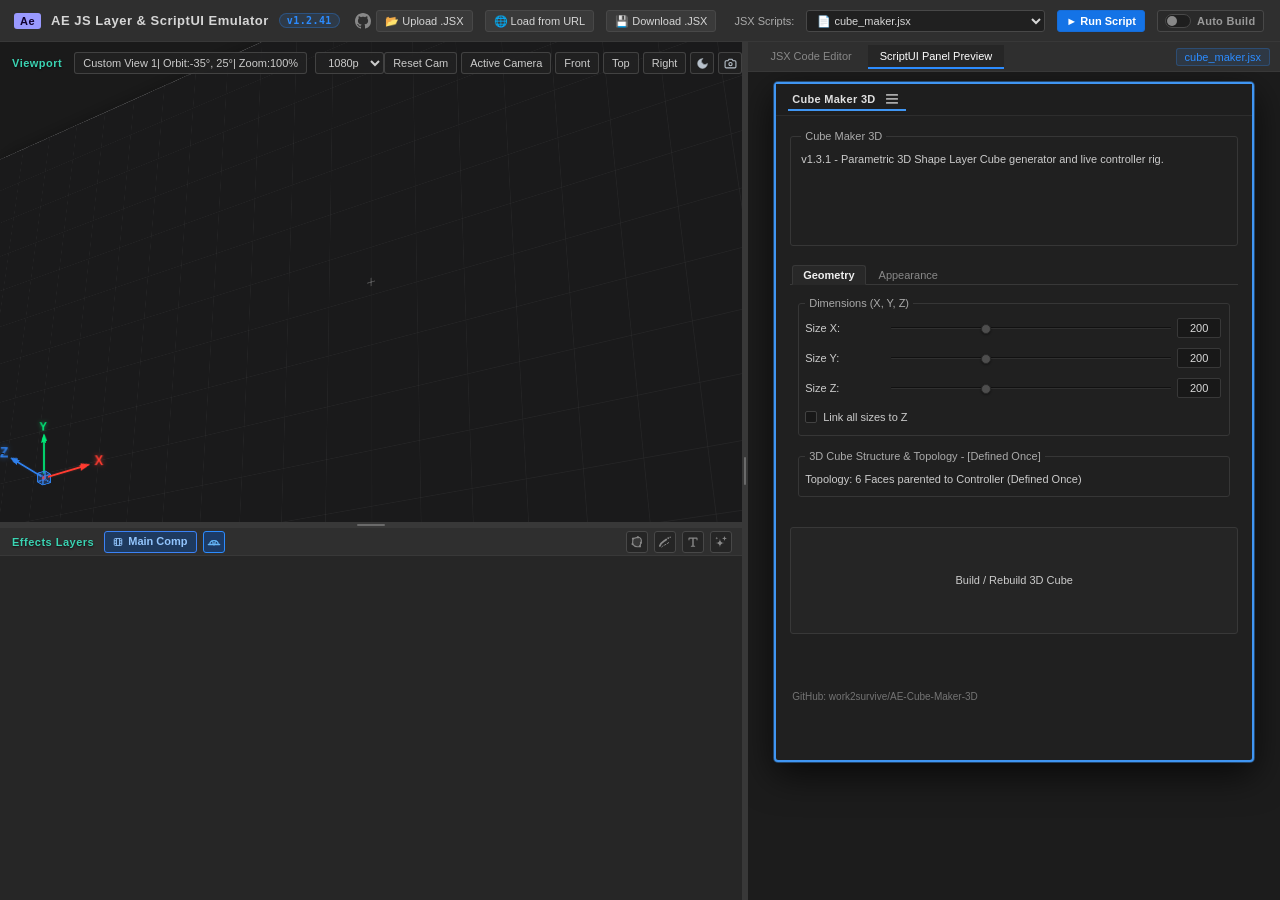
<file: index.html>
<!DOCTYPE html>
<html lang="en">
<head>
    <meta charset="UTF-8">
    <meta name="viewport" content="width=device-width, initial-scale=1.0">
    <title>After Effects JSX & ScriptUI 3D Simulator</title>
    <link rel="icon" type="image/svg+xml" href="favicon.svg">
    <link rel="alternate icon" type="image/png" href="favicon.png">
    <link rel="shortcut icon" href="favicon.ico">
    <link rel="stylesheet" href="style.css?v=1.8.36">
    <link rel="preconnect" href="https://fonts.googleapis.com">
    <link rel="preconnect" href="https://fonts.gstatic.com" crossorigin>
    <link href="https://fonts.googleapis.com/css2?family=Noto+Color+Emoji&display=swap" rel="stylesheet">
</head>
<body>
    <!-- Topbar -->
    <header class="ae-topbar">
        <div class="ae-brand">
            <span class="ae-badge">Ae</span>
            <span>AE JS Layer & ScriptUI Emulator</span>
            <span class="ae-version-badge" id="ae-version-badge" title="Daily incremental version (Starting at 1.0.0)">v1.2.41</span>
            <a href="https://github.com/work2survive/AE_JS_builder" target="_blank" rel="noopener noreferrer" class="ae-github-link" title="View Source on GitHub">
                <svg viewBox="0 0 16 16" width="16" height="16" fill="currentColor" aria-hidden="true">
                    <path d="M8 0C3.58 0 0 3.58 0 8c0 3.54 2.29 6.53 5.47 7.59.4.07.55-.17.55-.38 0-.19-.01-.82-.01-1.49-2.01.37-2.53-.49-2.69-.94-.09-.23-.48-.94-.82-1.13-.28-.15-.68-.52-.01-.53.63-.01 1.08.58 1.23.82.72 1.21 1.87.87 2.33.66.07-.52.28-.87.51-1.07-1.78-.2-3.64-.89-3.64-3.95 0-.87.31-1.59.82-2.15-.08-.2-.36-1.02.08-2.12 0 0 .67-.21 2.2.82.64-.18 1.32-.27 2-.27.68 0 1.36.09 2 .27 1.53-1.04 2.2-.82 2.2-.82.44 1.1.16 1.92.08 2.12.51.56.82 1.27.82 2.15 0 3.07-1.87 3.75-3.65 3.95.29.25.54.73.54 1.48 0 1.07-.01 1.93-.01 2.2 0 .21.15.46.55.38A8.013 8.013 0 0016 8c0-4.42-3.58-8-8-8z"></path>
                </svg>
            </a>
        </div>

        <div class="ae-topbar-center">
            <button id="btn-open-jsx" class="ae-btn" title="Upload and load a .JSX file from disk">📂 Upload .JSX</button>
            <button id="btn-url-jsx" class="ae-btn" title="Load a .JSX script from a web URL or GitHub link">🌐 Load from URL</button>
            <input type="file" id="file-input-jsx" accept=".jsx,.js,.txt" style="display: none;">
            <button id="btn-download-jsx" class="ae-btn" title="Download current .JSX code to disk">💾 Download .JSX</button>
            <label style="color:#aaa; font-size:11px; margin-left:6px;">JSX Scripts:</label>
            <select id="ae-preset-select" class="ae-preset-select"></select>
            <button id="btn-run-script" class="ae-btn ae-btn-primary" title="Execute script (Ctrl + Enter)">&#9658; Run Script</button>
            <label id="ae-autobuild-toggle" class="ae-autobuild-toggle" title="Auto Build: Automatically trigger build button when script runs (&amp;autobuild=true)">
                <input type="checkbox" id="chk-autobuild" class="ae-autobuild-checkbox">
                <span class="ae-autobuild-slider"></span>
                <span class="ae-autobuild-label">Auto Build</span>
            </label>
        </div>

        <div class="ae-topbar-actions"></div>
    </header>

    <!-- Main Workspace -->
    <main class="ae-workspace" id="ae-workspace">
        <!-- Left Column: Camera Preview (Top) + Layer Properties Inspector (Bottom) -->
        <section class="ae-left-column" id="ae-left-column">
            <!-- 3D Composition Viewport / Camera Preview -->
            <div id="ae-viewport-panel" class="ae-viewport-panel">
                <!-- AERenderer mounts here -->
            </div>

            <!-- Horizontal Resizer between Camera Viewport and Timeline -->
            <div class="ae-resizer ae-resizer-h" id="resizer-horizontal" title="Drag vertically to resize viewport and timeline (Double-click to reset)"></div>

            <!-- Bottom Panel: AE Layer Inspector & Properties Timeline (Same width as camera preview) -->
            <div class="ae-bottom-section" id="ae-bottom-section">
                <div class="ae-timeline-header">
                    <span class="ae-panel-title ae-timeline-panel-title">Effects Layers</span>
                    <div id="ae-comp-breadcrumbs" class="ae-comp-breadcrumbs"></div>
                    <!-- Global Shy Switch (Active by default, using authentic AE Shy Guy pictogram) -->
                    <button id="btn-global-shy" class="ae-global-shy-btn active" title="Hide all layers for which the 'Shy' switch is set (Focus on .JSX UI)">
                        <svg class="ae-shy-icon" viewBox="0 0 20 20" width="14" height="14" fill="none">
                            <!-- Head Dome -->
                            <path d="M 4 13.5 C 4 6, 16 6, 16 13.5" stroke="currentColor" stroke-width="1.8" stroke-linecap="round"/>
                            <!-- Eyes -->
                            <circle cx="7.2" cy="8.8" r="1.1" fill="currentColor"/>
                            <circle cx="12.8" cy="8.8" r="1.1" fill="currentColor"/>
                            <!-- Bulbous Drooping Nose -->
                            <path d="M 8.4 10.5 C 8.4 15.2, 11.6 15.2, 11.6 10.5" stroke="currentColor" stroke-width="1.8" stroke-linecap="round" fill="currentColor" fill-opacity="0.2"/>
                            <!-- Fence / Wall -->
                            <line x1="2" y1="13.5" x2="18" y2="13.5" stroke="currentColor" stroke-width="2" stroke-linecap="round"/>
                        </svg>
                    </button>

                    <!-- Dummy Bezier Polygon Creator Button (Aligned to the left of Random Stroke & Dummy Text) -->
                    <button id="btn-create-dummy-shape" class="ae-dummy-shape-btn" title="Create Random 8-Vertex Baked Bezier Polygon Shape in Viewport Center (Mixed Bezier Types, Random Fill/Stroke &amp; Visible Anchor)">
                        <svg class="ae-shape-icon" viewBox="0 0 20 20" width="14" height="14" fill="none">
                            <!-- Mixed polygon + Bezier curve path -->
                            <path d="M 4.2 5.2 L 11.2 3.2 C 15.8 3.2 17.2 7.2 15.6 11.2 L 14.2 16.0 C 10.2 17.6 6.2 16.4 3.6 13.0 Z" stroke="currentColor" stroke-width="1.6" stroke-linejoin="round" fill="currentColor" fill-opacity="0.18"/>
                            <!-- AE Bezier vertex nodes -->
                            <rect x="2.8" y="3.8" width="2.8" height="2.8" rx="0.4" fill="currentColor"/>
                            <rect x="9.8" y="1.8" width="2.8" height="2.8" rx="0.4" fill="currentColor"/>
                            <circle cx="15.6" cy="11.2" r="1.5" fill="currentColor"/>
                            <rect x="12.8" y="14.6" width="2.8" height="2.8" rx="0.4" fill="currentColor"/>
                            <circle cx="3.6" cy="13.0" r="1.5" fill="currentColor"/>
                        </svg>
                    </button>

                    <!-- Random Stroke Toggle Button (ON: Random Stroke + 50% Trim/Offset + 50% Taper + 50% Dotted; OFF: Remove Strokes) -->
                    <button id="btn-random-stroke" class="ae-random-stroke-btn" aria-pressed="false" title="Random Stroke (ON / OFF): Toggle random stroke color &amp; thickness across all Shape Layers (50% Trim Paths + Offset, 50% Taper, 50% Dotted)">
                        <svg class="ae-stroke-icon" viewBox="0 0 20 20" width="14" height="14" fill="none">
                            <!-- Tapered curve segment -->
                            <path d="M 2.6 15.6 C 4.2 10.2 8.2 9.4 11.8 6.4" stroke="currentColor" stroke-width="2.6" stroke-linecap="round"/>
                            <!-- Dotted / trimmed continuation -->
                            <circle cx="14.6" cy="4.4" r="1.35" fill="currentColor"/>
                            <circle cx="17.4" cy="3.2" r="0.95" fill="currentColor"/>
                            <!-- Trim marker / parallel dashed accent -->
                            <path d="M 5.4 17.0 C 8.6 14.2 12.6 13.4 16.8 9.6" stroke="currentColor" stroke-width="1.4" stroke-linecap="round" stroke-dasharray="2.2 2.6"/>
                        </svg>
                    </button>

                    <!-- Dummy Text Creator Button (Aligned to the right side of the bar) -->
                    <button id="btn-create-dummy-text" class="ae-dummy-text-btn" title="Create Dummy Text Layer in Viewport Center (Random Font, Type, Alignment, Size &amp; Leading)">
                        <svg class="ae-type-icon" viewBox="0 0 20 20" width="14" height="14" fill="currentColor">
                            <path d="M 3.5 4.5 C 3.5 3.95 3.95 3.5 4.5 3.5 H 15.5 C 16.05 3.5 16.5 3.95 16.5 4.5 V 7 C 16.5 7.4 16.15 7.7 15.75 7.7 C 15.35 7.7 15 7.4 15 7 V 5.3 H 11 V 15.2 H 12.5 C 12.9 15.2 13.2 15.55 13.2 15.95 C 13.2 16.35 12.9 16.7 12.5 16.7 H 7.5 C 7.1 16.7 6.8 16.35 6.8 15.95 C 6.8 15.55 7.1 15.2 7.5 15.2 H 9 V 5.3 H 5 V 7 C 5 7.4 4.65 7.7 4.25 7.7 C 3.85 7.7 3.5 7.4 3.5 7 Z"/>
                        </svg>
                    </button>

                    <!-- Clear Composition / Clear all layers button (Monochromatic Sparkles ✨ icon) -->
                    <button id="btn-clear-comp" class="ae-clear-comp-btn" title="Clear all layers in composition (Shift+Click to reset script &amp; URL)">
                        <svg class="ae-sparkles-icon" viewBox="0 0 20 20" width="14" height="14" fill="currentColor">
                            <path d="M 8.5 5.0 Q 8.5 11.5 15.0 11.5 Q 8.5 11.5 8.5 18.0 Q 8.5 11.5 2.0 11.5 Q 8.5 11.5 8.5 5.0 Z"/>
                            <path d="M 15.0 1.5 Q 15.0 5.0 18.5 5.0 Q 15.0 5.0 15.0 8.5 Q 15.0 5.0 11.5 5.0 Q 15.0 5.0 15.0 1.5 Z"/>
                            <path d="M 4.0 2.5 Q 4.0 4.5 6.0 4.5 Q 4.0 4.5 4.0 6.5 Q 4.0 4.5 2.0 4.5 Q 4.0 4.5 4.0 2.5 Z"/>
                        </svg>
                    </button>

                </div>

                <div id="ae-layers-tree" class="ae-layers-tree">
                    <!-- Dynamically populated layer items -->
                </div>
            </div>
        </section>

        <!-- Vertical Resizer between Left Column and Right Column -->
        <div class="ae-resizer ae-resizer-v" id="resizer-vertical" title="Drag horizontally to resize columns (Double-click to reset)"></div>

        <!-- Right Column: Code Editor & ScriptUI Preview (Full Available Height) -->
        <section class="ae-editor-panel" id="ae-editor-panel">
            <div class="ae-panel-tabs">
                <button id="tab-editor" class="ae-tab active">JSX Code Editor</button>
                <button id="tab-scriptui" class="ae-tab">ScriptUI Panel Preview</button>
                <span id="current-filename" class="ae-file-status" title="Current file">Cube Preset</span>
            </div>

            <div id="editor-view" class="ae-editor-content">
                <div id="ae-drag-overlay" class="ae-drag-overlay" style="display: none;">
                    <span>Drop .JSX file to open</span>
                </div>
                <textarea id="ae-code-editor" class="ae-code-textarea" spellcheck="false" placeholder="Paste or drag .jsx script here..."></textarea>
                <div id="ae-console-drawer" class="ae-console-drawer">
                    <div class="ae-console-line" style="color: #6a9955;">// AE JSX Console initialized. Ready for scripts.</div>
                </div>
            </div>

            <div id="scriptui-dock-host" class="scriptui-dock" style="display: none;">
                <div style="color: #888; text-align: center; margin-top: 40px;">
                    ScriptUI Window will appear here when created by your script.
                </div>
            </div>
        </section>
    </main>

    <!-- Load .JSX from URL Dialog Modal -->
    <div id="ae-url-modal" class="ae-modal-backdrop" style="display: none;">
        <div class="ae-url-dialog" role="dialog" aria-modal="true" aria-labelledby="ae-url-dialog-title">
            <div class="ae-url-dialog-header">
                <span id="ae-url-dialog-title" class="ae-url-dialog-title">
                    <svg viewBox="0 0 16 16" width="14" height="14" fill="currentColor">
                        <path d="M4.715 6.542 3.343 7.914a3 3 0 1 0 4.243 4.243l1.828-1.829A3 3 0 0 0 8.586 5.5L8 6.086a1 1 0 0 0-.154.199 2 2 0 0 1 .861 3.337L6.88 11.45a2 2 0 1 1-2.83-2.83l.793-.792a4 4 0 0 1-.128-1.287z"/>
                        <path d="M6.586 1A2 2 0 0 0 4.865 3.045l.793.792c.04-.42.17-.83.428-1.196l1.828-1.829a2 2 0 1 1 2.83 2.83l-.793.793c-.04.42-.17.83-.428 1.196l-1.828 1.829a3 3 0 0 0 4.243-4.243L10.05 1.05A2 2 0 0 0 6.586 1z"/>
                    </svg>
                    Load .JSX from URL
                </span>
                <button type="button" id="ae-url-close" class="ae-url-dialog-close" title="Close (Esc)">&#x2715;</button>
            </div>
            <div class="ae-url-dialog-body">
                <div class="ae-url-dialog-desc">
                    Paste a direct URL to an Adobe After Effects <code>.jsx</code> file to load and execute it in the emulator:
                </div>
                <div class="ae-url-input-wrap">
                    <input type="url" id="ae-url-input" class="ae-url-input" placeholder="https://raw.githubusercontent.com/.../script.jsx" spellcheck="false" autocomplete="off">
                    <div id="ae-url-error" class="ae-url-error"></div>
                </div>
                <div class="ae-url-dialog-hint">
                    Supports direct web URLs, GitHub Raw links, and standard GitHub URLs (e.g. <code>github.com/.../blob/...</code>).
                </div>
            </div>
            <div class="ae-url-dialog-footer">
                <button type="button" id="ae-url-cancel" class="ae-btn">Cancel</button>
                <button type="button" id="ae-url-submit" class="ae-btn ae-btn-primary">
                    <span id="ae-url-submit-text">Load &amp; Run</span>
                </button>
            </div>
        </div>
    </div>

    <!-- JavaScript Modules -->
    <script src="js/html-to-image.js"></script>
    <script src="js/ae-core.js?v=1.8.36"></script>
    <script src="js/scriptui.js?v=1.8.36"></script>
    <script src="js/windows-color-picker.js?v=1.8.36"></script>
    <script src="js/ae-renderer.js?v=1.8.36"></script>
    <script src="jsx/manifest.js?v=1.8.36"></script>
    <script src="samples/manifest.js?v=1.8.36"></script>
    <script src="js/presets.js?v=1.8.36"></script>
    <script src="js/app.js?v=1.8.36"></script>
</body>
</html>
</file>
<file: style.css>
/* =========================================================
   After Effects Dark Theme CSS & 3D Comp Viewport Styling
   ========================================================= */

@import url('https://fonts.googleapis.com/css2?family=Noto+Color+Emoji&display=swap');

:root {
    --bg-darkest: #181818;
    --bg-darker: #202020;
    --bg-panel: #262626;
    --bg-row-even: #252525;
    --bg-row-odd: #2a2a2a;
    --bg-header: #2f2f2f;
    --border-color: #383838;
    --border-light: #484848;
    --text-primary: #d6d6d6;
    --text-muted: #888888;
    --ae-blue: #2c8cff;
    --ae-blue-hover: #54a3ff;
    --ae-gold: #ffbe26;
    --ae-red: #ff4757;
    --ae-green: #2ed573;
    --accent: #1473e6;
    --font-ui: -apple-system, BlinkMacSystemFont, "Segoe UI", Roboto, Helvetica, Arial, "Noto Color Emoji", "Apple Color Emoji", "Segoe UI Emoji", sans-serif;
    --font-mono: "Cascadia Code", "Fira Code", Consolas, Monaco, monospace;
}

* {
    box-sizing: border-box;
    margin: 0;
    padding: 0;
    user-select: none;
}

body {
    background-color: var(--bg-darkest);
    color: var(--text-primary);
    font-family: var(--font-ui);
    font-size: 12px;
    height: 100vh;
    overflow: hidden;
    display: flex;
    flex-direction: column;
}

/* -------------------------------------------------------------
   Top Navigation Bar
   ------------------------------------------------------------- */
.ae-topbar {
    height: 42px;
    background-color: var(--bg-header);
    border-bottom: 1px solid var(--border-color);
    display: flex;
    align-items: center;
    justify-content: space-between;
    padding: 0 14px;
    flex-shrink: 0;
}

.ae-brand {
    display: flex;
    align-items: center;
    gap: 10px;
    font-weight: 600;
    font-size: 13px;
    letter-spacing: 0.5px;
}

.ae-version-badge {
    font-size: 10px;
    font-weight: 600;
    color: var(--ae-blue);
    background: rgba(44, 140, 255, 0.12);
    border: 1px solid rgba(44, 140, 255, 0.3);
    padding: 1px 7px;
    border-radius: 10px;
    letter-spacing: 0.4px;
    font-family: var(--font-mono);
    user-select: none;
}

.ae-github-link {
    display: inline-flex;
    align-items: center;
    justify-content: center;
    color: var(--text-muted);
    padding: 3px;
    border-radius: 4px;
    transition: color 0.15s ease, background-color 0.15s ease, transform 0.15s ease;
    text-decoration: none;
    margin-left: 2px;
}

.ae-github-link:hover {
    color: #ffffff;
    background-color: rgba(255, 255, 255, 0.12);
    transform: scale(1.1);
}

.ae-badge {
    background-color: #9999ff;
    color: #100030;
    font-weight: 900;
    font-size: 11px;
    padding: 2px 6px;
    border-radius: 3px;
}

.ae-topbar-center {
    display: flex;
    align-items: center;
    gap: 12px;
    margin: 0 auto;
}

.ae-preset-select {
    height: 22px;
    max-height: 22px;
    min-height: 22px;
    box-sizing: border-box;
    background-color: var(--bg-darker);
    color: var(--text-primary);
    border: 1px solid var(--border-light);
    border-radius: 3px;
    padding: 0 6px;
    font-size: 11px;
    line-height: 20px;
    outline: none;
    cursor: pointer;
    vertical-align: middle;
}

.ae-topbar-actions {
    display: flex;
    align-items: center;
    gap: 8px;
}

.ae-btn {
    height: 22px;
    max-height: 22px;
    min-height: 22px;
    box-sizing: border-box;
    background-color: #3a3a3a;
    color: var(--text-primary);
    border: 1px solid var(--border-light);
    border-radius: 3px;
    padding: 0 8px;
    font-size: 11px;
    line-height: 20px;
    cursor: pointer;
    display: inline-flex;
    align-items: center;
    justify-content: center;
    gap: 5px;
    white-space: nowrap;
    flex-shrink: 0;
    appearance: none;
    -webkit-appearance: none;
    transition: background 0.15s, border-color 0.15s;
}

.ae-btn:hover {
    background-color: #484848;
    border-color: #666;
}

.ae-btn-primary {
    background-color: var(--accent);
    color: #fff;
    border-color: #166cd7;
    font-weight: 600;
}

.ae-btn-primary:hover {
    background-color: #1880ff;
}

/* -------------------------------------------------------------
   Auto Build Topbar Switch
   ------------------------------------------------------------- */
.ae-autobuild-toggle {
    display: inline-flex;
    align-items: center;
    gap: 6px;
    cursor: pointer;
    user-select: none;
    padding: 0 7px;
    border-radius: 3px;
    background: #2a2a2a;
    border: 1px solid var(--border-light);
    height: 22px;
    max-height: 22px;
    min-height: 22px;
    box-sizing: border-box;
    transition: background 0.15s, border-color 0.15s, box-shadow 0.15s;
    flex-shrink: 0;
}

.ae-autobuild-toggle:hover {
    background: #353535;
    border-color: #666;
}

.ae-autobuild-checkbox {
    position: absolute;
    opacity: 0;
    width: 0;
    height: 0;
    pointer-events: none;
    margin: 0;
}

.ae-autobuild-slider {
    position: relative;
    display: inline-block;
    width: 26px;
    height: 14px;
    background-color: #1e1e1e;
    border-radius: 14px;
    transition: background-color 0.2s, border-color 0.2s, box-shadow 0.2s;
    border: 1px solid #484848;
    flex-shrink: 0;
}

.ae-autobuild-slider::before {
    position: absolute;
    content: "";
    height: 10px;
    width: 10px;
    left: 1px;
    top: 1px;
    background-color: #888888;
    border-radius: 50%;
    transition: transform 0.2s cubic-bezier(0.4, 0, 0.2, 1), background-color 0.2s;
}

.ae-autobuild-checkbox:checked + .ae-autobuild-slider {
    background-color: #153c6b;
    border-color: var(--ae-blue);
    box-shadow: 0 0 6px rgba(44, 140, 255, 0.35);
}

.ae-autobuild-checkbox:checked + .ae-autobuild-slider::before {
    transform: translateX(12px);
    background-color: #ffffff;
}

.ae-autobuild-label {
    font-size: 11px;
    font-weight: 600;
    color: #999999;
    letter-spacing: 0.3px;
    transition: color 0.15s;
    white-space: nowrap;
}

.ae-autobuild-checkbox:checked ~ .ae-autobuild-label {
    color: #64b5f6;
}

.ae-autobuild-toggle.active {
    background: rgba(44, 140, 255, 0.12);
    border-color: rgba(44, 140, 255, 0.45);
}

/* -------------------------------------------------------------
   Main Workspace Layout (Two-Column Split with Resizers)
   ------------------------------------------------------------- */
.ae-workspace {
    flex: 1;
    display: flex;
    flex-direction: row;
    overflow: hidden;
    min-height: 0;
    position: relative;
}

/* Left Column: Camera Preview (Top) + Properties Timeline (Bottom) */
.ae-left-column {
    display: flex;
    flex-direction: column;
    width: 58%;
    min-width: 320px;
    max-width: calc(100% - 280px);
    min-height: 0;
    overflow: hidden;
    flex-shrink: 0;
}

/* 3D Viewport / Camera Preview */
.ae-viewport-panel {
    display: flex;
    flex-direction: column;
    background-color: #1a1a1a;
    position: relative;
    overflow: hidden;
    min-height: 140px;
    height: 56%;
    flex-shrink: 0;
    transition: background-color 0.25s ease;
}

/* Right Column: Code Editor & ScriptUI Preview (Full Available Height) */
.ae-editor-panel {
    flex: 1;
    display: flex;
    flex-direction: column;
    background-color: var(--bg-darker);
    min-width: 280px;
    min-height: 0;
    height: 100%;
    overflow: hidden;
}

/* -------------------------------------------------------------
   Panel Resizers / Splitters (Horizontal & Vertical)
   ------------------------------------------------------------- */
.ae-resizer {
    background-color: var(--border-color);
    flex-shrink: 0;
    position: relative;
    z-index: 30;
    transition: background-color 0.15s ease;
}

.ae-resizer:hover,
.ae-resizer.is-dragging {
    background-color: var(--ae-blue);
}

.ae-resizer-v {
    width: 6px;
    cursor: col-resize;
    height: 100%;
}

.ae-resizer-v::after {
    content: "";
    position: absolute;
    top: 50%;
    left: 50%;
    transform: translate(-50%, -50%);
    width: 2px;
    height: 28px;
    background: rgba(255, 255, 255, 0.25);
    border-radius: 1px;
}

.ae-resizer-h {
    height: 6px;
    cursor: row-resize;
    width: 100%;
}

.ae-resizer-h::after {
    content: "";
    position: absolute;
    top: 50%;
    left: 50%;
    transform: translate(-50%, -50%);
    width: 28px;
    height: 2px;
    background: rgba(255, 255, 255, 0.25);
    border-radius: 1px;
}

body.is-resizing-v {
    cursor: col-resize !important;
    user-select: none !important;
}

body.is-resizing-h {
    cursor: row-resize !important;
    user-select: none !important;
}

body.is-resizing-v *,
body.is-resizing-h * {
    user-select: none !important;
    pointer-events: none !important;
}

body.is-resizing-v .ae-resizer-v,
body.is-resizing-h .ae-resizer-h {
    pointer-events: auto !important;
}

/* Tabs */
.ae-panel-tabs {
    height: 30px;
    background-color: var(--bg-header);
    border-bottom: 1px solid var(--border-color);
    display: flex;
    align-items: center;
    padding: 0 10px;
    gap: 4px;
}

.ae-tab {
    padding: 5px 12px;
    background: none;
    border: none;
    color: var(--text-muted);
    font-size: 11px;
    font-weight: 500;
    cursor: pointer;
    border-bottom: 2px solid transparent;
}

.ae-tab.active {
    color: #fff;
    border-bottom-color: var(--ae-blue);
    background-color: var(--bg-panel);
}

.ae-file-status {
    margin-left: auto;
    font-size: 11px;
    color: var(--ae-blue);
    background: rgba(44, 140, 255, 0.1);
    border: 1px solid rgba(44, 140, 255, 0.25);
    padding: 2px 8px;
    border-radius: 3px;
    white-space: nowrap;
    overflow: hidden;
    text-overflow: ellipsis;
    max-width: 180px;
}

.ae-drag-overlay {
    position: absolute;
    inset: 0;
    background: rgba(20, 115, 230, 0.35);
    backdrop-filter: blur(2px);
    border: 2px dashed var(--ae-blue);
    z-index: 50;
    display: flex;
    align-items: center;
    justify-content: center;
    font-size: 14px;
    font-weight: 600;
    color: #fff;
    pointer-events: none;
}

/* -------------------------------------------------------------
   3D Viewport & Interactive Camera
   ------------------------------------------------------------- */
.ae-viewport {
    flex: 1;
    position: relative;
    overflow: hidden;
    perspective: 1200px;
    perspective-origin: 50% 50%;
    cursor: grab;
}

.ae-viewport:active,
.ae-viewport.is-orbiting,
body.body-viewport-orbiting {
    cursor: grabbing !important;
}

.ae-viewport.is-panning,
body.body-viewport-panning {
    cursor: move !important;
}

.ae-viewport-overlay {
    position: absolute;
    top: 10px;
    left: 10px;
    right: 10px;
    display: flex;
    justify-content: space-between;
    align-items: center;
    z-index: 100;
    pointer-events: none;
}

.ae-viewport-header-left {
    display: flex;
    align-items: center;
    gap: 8px;
    pointer-events: auto;
}

/* Unified Panel Titles (Viewport & Effects Layers) */
.ae-panel-title {
    font-family: -apple-system, BlinkMacSystemFont, "Segoe UI", Roboto, Helvetica, Arial, sans-serif;
    font-size: 11px;
    font-weight: 700;
    line-height: 1.2;
    color: #3bd4b3;
    letter-spacing: 0.5px;
    user-select: none;
    text-shadow: 0 1px 2px rgba(0, 0, 0, 0.7);
}

.ae-viewport-panel-title,
.ae-timeline-panel-title {
    display: inline-flex;
    align-items: center;
    padding: 0 4px 0 2px;
    white-space: nowrap;
    flex-shrink: 0;
    line-height: 22px;
    height: 22px;
    user-select: none;
}

/* Unified Viewport Box Style (Referenced from Active Camera) */
.ae-cam-info,
.ae-viewport-res-select,
.ae-viewport-controls button {
    height: 22px;
    max-height: 22px;
    min-height: 22px;
    box-sizing: border-box;
    display: inline-flex;
    align-items: center;
    justify-content: center;
    margin: 0;
    padding: 0 8px;
    font-family: inherit;
    font-size: 11px;
    font-weight: 400;
    line-height: 1;
    color: #ccc;
    background: rgba(35, 35, 35, 0.85);
    backdrop-filter: blur(4px);
    border: 1px solid rgba(255, 255, 255, 0.15);
    border-radius: 3px;
    vertical-align: middle;
    white-space: nowrap;
    transition: all 0.15s ease;
}

.ae-viewport-res-select {
    cursor: pointer;
    outline: none;
    pointer-events: auto;
}

.ae-viewport-res-select:hover,
.ae-viewport-controls button:hover {
    background: rgba(60, 60, 60, 0.95);
    border-color: rgba(255, 255, 255, 0.35);
    color: #fff;
}

.ae-viewport-res-select option {
    background-color: #1e1e1e;
    color: #d6d6d6;
    font-size: 11px;
}

.ae-viewport-controls {
    pointer-events: auto;
    display: flex;
    align-items: center;
    gap: 4px;
}

.ae-viewport-controls button {
    cursor: pointer;
}

.ae-viewport-controls button#btn-viewport-theme,
.ae-viewport-controls button#btn-viewport-screenshot {
    width: 24px;
    min-width: 24px;
    padding: 0;
    color: #b8c2cc;
}

.ae-viewport-controls button#btn-viewport-theme:hover,
.ae-viewport-controls button#btn-viewport-screenshot:hover {
    color: #ffffff;
}

.ae-viewport-panel.ae-theme-bright .ae-viewport-controls button#btn-viewport-screenshot:hover {
    color: #ffffff;
    background: rgba(30, 30, 30, 0.95);
}

/* -------------------------------------------------------------
   Bright Viewport Theme (Moon/Sun toggle)
   ------------------------------------------------------------- */
.ae-viewport-panel.ae-theme-bright {
    background-color: #dcdce0;
}

.ae-viewport-panel.ae-theme-bright .ae-comp-canvas {
    background-color: rgba(255, 255, 255, 0.94);
    background-image: linear-gradient(rgba(0, 0, 0, 0.05) 1px, transparent 1px),
                      linear-gradient(90deg, rgba(0, 0, 0, 0.05) 1px, transparent 1px);
    border: 1px solid rgba(0, 0, 0, 0.25);
    box-shadow: 0 4px 30px rgba(0, 0, 0, 0.12);
}

.ae-viewport-panel.ae-theme-bright .ae-comp-guide {
    border-color: rgba(0, 0, 0, 0.25);
}

.ae-viewport-panel.ae-theme-bright .ae-comp-center-mark::before,
.ae-viewport-panel.ae-theme-bright .ae-comp-center-mark::after {
    background: rgba(0, 0, 0, 0.35);
}

.ae-viewport-panel.ae-theme-bright .ae-viewport-panel-title {
    color: #0b735f;
    text-shadow: none;
}

.ae-viewport-panel.ae-theme-bright .ae-viewport-controls button#btn-viewport-theme {
    color: #ffd166;
    border-color: rgba(255, 209, 102, 0.45);
    background: rgba(45, 40, 25, 0.90);
}

.ae-viewport-panel.ae-theme-bright .ae-viewport-controls button#btn-viewport-theme:hover {
    color: #ffe082;
    background: rgba(65, 58, 35, 0.98);
    border-color: rgba(255, 209, 102, 0.65);
}

.ae-world-scene {
    position: absolute;
    left: 50%;
    top: 50%;
    transform-style: preserve-3d;
}

.ae-camera-rig {
    position: absolute;
    left: 0;
    top: 0;
    transform-origin: 0 0 0;
    transform-style: preserve-3d;
    transition: none;
}

.ae-comp-canvas {
    position: absolute;
    left: 0;
    top: 0;
    transform-style: preserve-3d;
    background-color: rgba(25, 25, 30, 0.20); /* Semitransparent camera/comp plane (20% opacity) */
    background-image: linear-gradient(rgba(255, 255, 255, 0.04) 1px, transparent 1px), linear-gradient(90deg, rgba(255, 255, 255, 0.04) 1px, transparent 1px);
    background-size: 80px 80px;
    border: 1px solid rgba(255, 255, 255, 0.15);
    box-shadow: 0 0 50px rgba(0, 0, 0, 0.3);
}

.ae-comp-guide {
    position: absolute;
    inset: 0;
    border: 1px dashed rgba(255, 255, 255, 0.15);
    pointer-events: none;
    transform-style: preserve-3d;
}

.ae-comp-center-mark {
    position: absolute;
    left: 50%;
    top: 50%;
    width: 14px;
    height: 14px;
    transform: translate(-50%, -50%);
    pointer-events: none;
}
.ae-comp-center-mark::before {
    content: '';
    position: absolute;
    left: 6px;
    top: 0;
    width: 2px;
    height: 14px;
    background: rgba(255, 255, 255, 0.2);
}
.ae-comp-center-mark::after {
    content: '';
    position: absolute;
    top: 6px;
    left: 0;
    width: 14px;
    height: 2px;
    background: rgba(255, 255, 255, 0.2);
}

.ae-layers-container {
    position: absolute;
    inset: 0;
    transform-style: preserve-3d;
}

.ae-layer,
.ae-sublayer {
    position: absolute;
    left: 0;
    top: 0;
    transform-origin: 0 0 0;
    backface-visibility: visible;
}

.ae-layer-svg {
    position: absolute;
    left: 0;
    top: 0;
    overflow: visible;
}

/* -------------------------------------------------------------
   Script Editor & ScriptUI Dock Panel
   ------------------------------------------------------------- */
.ae-editor-content {
    flex: 1;
    display: flex;
    flex-direction: column;
    min-height: 0;
    position: relative;
}

.ae-code-textarea {
    flex: 1;
    background-color: #1c1c1c;
    color: #e0e0e0;
    font-family: var(--font-mono);
    font-size: 12px;
    line-height: 1.5;
    padding: 10px;
    border: none;
    resize: none;
    outline: none;
    user-select: text;
    white-space: pre;
    tab-size: 4;
}

.ae-console-drawer {
    height: 80px;
    background-color: #141414;
    border-top: 1px solid var(--border-color);
    padding: 6px 10px;
    font-family: var(--font-mono);
    font-size: 11px;
    overflow-y: auto;
    user-select: text;
    color: #9cdcfe;
}

.ae-console-line {
    margin-bottom: 2px;
}

.ae-console-line.error {
    color: #ff6b6b;
}

/* -------------------------------------------------------------
   ScriptUI Emulator Styling (Real Adobe UI Look & Feel)
   ------------------------------------------------------------- */
.scriptui-dock {
    flex: 1;
    padding: 10px;
    overflow-y: auto;
    overflow-x: auto;
    background-color: #1c1c1c;
    position: relative;
    display: flex;
    flex-direction: column;
    align-items: center;
    min-height: 200px;
    transition: background-color 0.15s ease, outline 0.15s ease;
}

.scriptui-dock.drag-over,
.ae-editor-panel.drag-over {
    outline: 2px dashed var(--ae-blue) !important;
    outline-offset: -4px;
    background-color: rgba(44, 140, 255, 0.08);
}

.scriptui-window-container {
    background: #202020;
    border: 2px solid #383838;
    border-radius: 4px;
    box-shadow: 0 4px 16px rgba(0, 0, 0, 0.45);
    overflow: visible;
    width: 480px;
    min-width: 260px;
    min-height: 200px;
    margin: 0 auto;
    font-size: 11px;
    color: #cccccc;
    font-family: var(--font-ui);
    position: relative;
    display: flex;
    flex-direction: column;
    box-sizing: border-box;
    transition: border-color 0.12s ease, box-shadow 0.12s ease;
}

.scriptui-window-container:not(.scriptui-floating) {
    max-width: 100%;
}

/* Focused Panel: Blue Outline (Matches image_4.png, image_5.png, image_6.png) */
.scriptui-window-container.is-focused {
    border-color: #4096f3 !important;
    box-shadow: 0 0 0 1px rgba(64, 150, 243, 0.4), 0 12px 36px rgba(0, 0, 0, 0.7) !important;
}

.scriptui-window-container.scriptui-floating {
    position: fixed !important;
    z-index: 10000 !important;
    margin: 0 !important;
    max-width: none !important;
    max-height: calc(100vh - 40px) !important;
    box-shadow: 0 14px 40px rgba(0, 0, 0, 0.8), 0 0 0 1px rgba(255, 255, 255, 0.1) !important;
}

.scriptui-window-container.is-dragging {
    opacity: 0.94;
    box-shadow: 0 18px 50px rgba(0, 0, 0, 0.9), 0 0 0 2px #4096f3 !important;
}

/* Floating Window OS Titlebar (Shown ONLY when undocked, matches image_4.png) */
.scriptui-floating-titlebar {
    display: none;
    height: 26px;
    background: #ececec;
    align-items: center;
    justify-content: space-between;
    padding-left: 10px;
    cursor: grab;
    user-select: none;
    border-bottom: 1px solid #d0d0d0;
    flex-shrink: 0;
}

.scriptui-window-container.scriptui-floating .scriptui-floating-titlebar {
    display: flex;
}

.scriptui-floating-titlebar:active,
.scriptui-floating-titlebar.is-dragging {
    cursor: grabbing;
}

.scriptui-floating-title-text {
    font-size: 12px;
    font-weight: 500;
    color: #222222;
    overflow: hidden;
    text-overflow: ellipsis;
    white-space: nowrap;
}

.scriptui-floating-close-btn {
    width: 38px;
    height: 26px;
    background: #c75050;
    color: #ffffff;
    border: none;
    display: flex;
    align-items: center;
    justify-content: center;
    cursor: pointer;
    font-size: 14px;
    line-height: 1;
    transition: background-color 0.15s ease;
    margin: 0;
    padding: 0;
}

.scriptui-floating-close-btn:hover {
    background: #e81123;
}

/* Panel Tab Bar (Matches image_2.png and image_4.png) */
.scriptui-tab-bar-ae {
    display: flex;
    align-items: center;
    background: #1e1e1e;
    padding: 6px 12px 4px 12px;
    border-bottom: 1px solid #2d2d2d;
    user-select: none;
    position: relative;
    flex-shrink: 0;
    cursor: default;
}

.scriptui-tab-item-ae {
    display: inline-flex;
    align-items: center;
    gap: 6px;
    position: relative;
    padding: 2px 4px 3px 4px;
    border-radius: 3px 3px 0 0;
    border-bottom: 2px solid #4096f3;
    cursor: grab;
    transition: background-color 0.12s ease;
}

.scriptui-tab-item-ae:hover {
    background-color: rgba(255, 255, 255, 0.06);
}

.scriptui-tab-item-ae:active,
.scriptui-tab-item-ae.is-dragging {
    cursor: grabbing;
}

.scriptui-tab-title-ae {
    font-size: 11px;
    font-weight: 600;
    color: #e0e0e0;
    letter-spacing: 0.3px;
    white-space: nowrap;
}

.scriptui-hamburger-btn {
    background: transparent;
    border: none;
    color: #aaaaaa;
    cursor: pointer;
    padding: 2px 4px;
    border-radius: 2px;
    display: inline-flex;
    align-items: center;
    justify-content: center;
    line-height: 1;
    font-size: 13px;
    font-weight: bold;
    transition: color 0.12s ease, background-color 0.12s ease;
}

.scriptui-hamburger-btn:hover {
    color: #ffffff;
    background-color: rgba(255, 255, 255, 0.15);
}

/* After Effects Context Menu (Matches image_2.png) */
.scriptui-panel-menu {
    position: absolute;
    top: 32px;
    left: 12px;
    background-color: #f9f9f9;
    border: 1px solid #c8c8c8;
    border-radius: 4px;
    box-shadow: 0 4px 18px rgba(0, 0, 0, 0.45);
    z-index: 20000;
    padding: 4px 0;
    min-width: 200px;
    font-family: -apple-system, BlinkMacSystemFont, "Segoe UI", Roboto, Helvetica, Arial, sans-serif;
    user-select: none;
}

.scriptui-menu-item {
    padding: 6px 16px;
    font-size: 12px;
    color: #1a1a1a;
    cursor: pointer;
    display: flex;
    justify-content: space-between;
    align-items: center;
    transition: background-color 0.08s ease, color 0.08s ease;
}

.scriptui-menu-item:hover:not(.disabled) {
    background-color: #0078d4;
    color: #ffffff;
}

.scriptui-menu-item.disabled {
    color: #9e9e9e;
    cursor: default;
}

.scriptui-menu-item .menu-arrow {
    font-size: 10px;
    color: #777777;
    margin-left: 12px;
}

.scriptui-menu-item:hover:not(.disabled) .menu-arrow {
    color: #ffffff;
}

.scriptui-window-body {
    padding: 8px 10px 10px 10px;
    overflow-y: auto;
    overflow-x: hidden;
    flex: 1;
}

/* Resize Handles / Border Lines: Active on both docked and floating windows */
.scriptui-resizer-right,
.scriptui-resizer-left,
.scriptui-resizer-bottom,
.scriptui-resizer-corner,
.scriptui-resizer-corner-bl {
    display: block;
    position: absolute;
    box-sizing: border-box;
    user-select: none;
    -webkit-user-select: none;
    touch-action: none;
    background: transparent;
}

/* Right border line */
.scriptui-resizer-right {
    right: -6px;
    top: 0;
    width: 12px;
    height: 100%;
    cursor: ew-resize;
    z-index: 50;
}

/* Left border line */
.scriptui-resizer-left {
    left: -6px;
    top: 0;
    width: 12px;
    height: 100%;
    cursor: ew-resize;
    z-index: 50;
}

/* Bottom border line */
.scriptui-resizer-bottom {
    bottom: -6px;
    left: 0;
    width: 100%;
    height: 12px;
    cursor: ns-resize;
    z-index: 50;
}

/* Bottom-Right corner */
.scriptui-resizer-corner,
.scriptui-resizer-corner-br {
    right: -7px;
    bottom: -7px;
    width: 20px;
    height: 20px;
    cursor: nwse-resize;
    z-index: 55;
}

/* Bottom-Left corner */
.scriptui-resizer-corner-bl {
    left: -7px;
    bottom: -7px;
    width: 20px;
    height: 20px;
    cursor: nesw-resize;
    z-index: 55;
}

/* Universal hover feedback on all border lines & corners */
.scriptui-resizer-right:hover,
.scriptui-resizer-left:hover {
    background: rgba(64, 150, 243, 0.45);
}

.scriptui-resizer-bottom:hover {
    background: rgba(64, 150, 243, 0.45);
}

.scriptui-resizer-corner:hover,
.scriptui-resizer-corner-bl:hover {
    background: rgba(64, 150, 243, 0.65);
    border-radius: 2px;
}

/* Resizing active global state */
.scriptui-resizing-active,
.scriptui-resizing-active * {
    user-select: none !important;
}

.scriptui-window-container.is-resizing {
    box-shadow: 0 0 0 2px #4096f3, 0 12px 36px rgba(0, 0, 0, 0.7) !important;
}

/* Undocked Placeholder inside Dock Host */
.scriptui-undocked-placeholder {
    display: flex;
    flex-direction: column;
    align-items: center;
    justify-content: center;
    padding: 30px 20px;
    text-align: center;
    background: #232323;
    border: 1px dashed #3e3e3e;
    border-radius: 4px;
    margin: 20px auto;
    max-width: 420px;
    gap: 12px;
}
.scriptui-placeholder-icon {
    color: var(--ae-blue);
    opacity: 0.85;
}
.scriptui-placeholder-title {
    font-size: 13px;
    font-weight: 600;
    color: #e0e0e0;
}
.scriptui-placeholder-desc {
    font-size: 11px;
    color: #888888;
    line-height: 1.4;
    max-width: 340px;
}
.scriptui-placeholder-actions {
    display: flex;
    gap: 8px;
    margin-top: 4px;
}

.scriptui-panel {
    border: 1px solid #363636;
    border-radius: 3px;
    padding: 6px 8px 8px 8px;
    margin-bottom: 6px;
    background: transparent;
}

.scriptui-panel legend {
    padding: 0 4px;
    color: #aaaaaa;
    font-size: 11px;
    font-weight: 500;
}

/* ScriptUI TabbedPanel & Tabs (Flat Native AE Style) */
.scriptui-tabbedpanel {
    display: flex;
    flex-direction: column;
    width: 100%;
    margin-top: 2px;
    margin-bottom: 6px;
    border: none;
    border-radius: 0;
    background: transparent;
    overflow: visible;
}

.scriptui-tab-bar {
    display: flex;
    background: transparent;
    border-bottom: 1px solid #383838;
    padding: 0 2px;
    gap: 2px;
}

.scriptui-tab-btn {
    background: transparent;
    color: #888888;
    border: 1px solid transparent;
    border-bottom: none;
    border-top-left-radius: 3px;
    border-top-right-radius: 3px;
    padding: 3px 10px;
    font-size: 11px;
    font-weight: 500;
    cursor: pointer;
    transition: color 0.15s ease, background-color 0.15s ease;
    user-select: none;
}

.scriptui-tab-btn:hover {
    background: #2a2a2a;
    color: #cccccc;
}

.scriptui-tab-btn.active {
    background: #282828;
    color: #f0f0f0;
    border: 1px solid #383838;
    border-bottom: 1px solid #282828;
    font-weight: 600;
    position: relative;
    bottom: -1px;
    box-shadow: none;
}

.scriptui-tab-body {
    padding: 4px 0 0 0;
    background: transparent;
}

.scriptui-tab-content {
    display: flex;
    flex-direction: column;
    gap: 6px;
}

.scriptui-group {
    display: flex;
    align-items: center;
    gap: 6px;
    width: 100%;
    min-width: 0;
    box-sizing: border-box;
    min-height: 22px;
}

.scriptui-statictext {
    font-size: 11px;
    color: #cccccc;
    line-height: 18px;
    user-select: none;
    white-space: nowrap;
    overflow: hidden;
    text-overflow: ellipsis;
}

.scriptui-button {
    background: #252525;
    color: #cccccc;
    border: 1px solid #383838;
    border-radius: 3px;
    padding: 3px 10px;
    font-size: 11px;
    font-weight: 500;
    font-family: var(--font-ui);
    cursor: pointer;
    transition: background-color 0.1s ease, border-color 0.1s ease, color 0.1s ease;
    user-select: none;
    line-height: 16px;
    min-height: 22px;
    white-space: nowrap;
    box-sizing: border-box;
    display: inline-flex;
    align-items: center;
    justify-content: center;
}
.scriptui-button:hover {
    background: #323232;
    border-color: #484848;
    color: #ffffff;
}
.scriptui-button:active {
    background: #1c1c1c;
    border-color: #303030;
}

.scriptui-edittext {
    background: #181818;
    color: #d8d8d8;
    border: 1px solid #383838;
    border-radius: 2px;
    padding: 0 4px;
    font-size: 11px;
    font-family: var(--font-ui);
    height: 20px;
    line-height: 20px;
    outline: none;
    user-select: text;
    text-align: center;
    box-sizing: border-box;
}
.scriptui-edittext.multiline {
    height: auto;
    min-height: 52px;
    line-height: 1.4;
    text-align: left;
    padding: 6px 8px;
    resize: vertical;
    white-space: pre-wrap;
    word-break: break-word;
}
.scriptui-edittext:focus {
    border-color: #1473e6;
    background: #141414;
    color: #ffffff;
}

/* Custom Native Adobe CC Dark Slider */
.scriptui-slider-container {
    display: flex;
    align-items: center;
    flex: 1;
    min-width: 36px;
    height: 20px;
}

.scriptui-slider {
    -webkit-appearance: none;
    appearance: none;
    width: 100%;
    height: 2px;
    background: #161616;
    border-radius: 1px;
    border-top: 1px solid #111111;
    border-bottom: 1px solid #303030;
    outline: none;
    cursor: pointer;
    margin: 0;
    padding: 0;
}

.scriptui-slider::-webkit-slider-runnable-track {
    width: 100%;
    height: 2px;
    cursor: pointer;
    background: #161616;
    border-radius: 1px;
    border-top: 1px solid #111111;
    border-bottom: 1px solid #303030;
}

.scriptui-slider::-webkit-slider-thumb {
    -webkit-appearance: none;
    appearance: none;
    width: 10px;
    height: 10px;
    border-radius: 50%;
    background: #4d4d4d;
    border-color: #282828;
    border-style: solid;
    border-width: 1px;
    box-shadow: 0 1px 2px rgba(0, 0, 0, 0.4);
    cursor: pointer;
    margin-top: -4px;
    transition: background 0.1s ease;
}

.scriptui-slider::-webkit-slider-thumb:hover {
    background: #626262;
}

.scriptui-slider:active::-webkit-slider-thumb {
    background: #757575;
}

.scriptui-slider::-moz-range-track {
    width: 100%;
    height: 2px;
    cursor: pointer;
    background: #161616;
    border-radius: 1px;
    border: 1px solid #303030;
}

.scriptui-slider::-moz-range-thumb {
    width: 10px;
    height: 10px;
    border-radius: 50%;
    background: #4d4d4d;
    border: 1px solid #282828;
    cursor: pointer;
}

.scriptui-slider:disabled {
    opacity: 0.35;
    cursor: not-allowed;
}

.scriptui-slider:disabled::-webkit-slider-thumb {
    background: #333333;
    border-color: #222222;
    cursor: not-allowed;
}

/* Checkbox & Radio */
.scriptui-checkbox-label, .scriptui-radio-label {
    display: inline-flex;
    align-items: center;
    gap: 6px;
    cursor: pointer;
    font-size: 11px;
    color: #cccccc;
    user-select: none;
    min-height: 20px;
    white-space: nowrap;
}

.scriptui-checkbox-label input[type="checkbox"],
.scriptui-radio-label input[type="radio"] {
    -webkit-appearance: none;
    appearance: none;
    width: 12px;
    height: 12px;
    margin: 0;
    background: #181818;
    border: 1px solid #424242;
    border-radius: 2px;
    outline: none;
    cursor: pointer;
    position: relative;
    display: flex;
    align-items: center;
    justify-content: center;
    flex-shrink: 0;
}

.scriptui-checkbox-label input[type="checkbox"]:hover,
.scriptui-radio-label input[type="radio"]:hover {
    border-color: #555555;
    background: #202020;
}

.scriptui-checkbox-label input[type="checkbox"]:checked {
    background: #181818;
    border-color: #555555;
}

.scriptui-checkbox-label input[type="checkbox"]:checked::after {
    content: "";
    position: absolute;
    left: 3px;
    top: 1px;
    width: 3px;
    height: 6px;
    border: solid #d8d8d8;
    border-width: 0 1.5px 1.5px 0;
    transform: rotate(45deg);
}

.scriptui-radio-label input[type="radio"] {
    border-radius: 50%;
}

.scriptui-radio-label input[type="radio"]:checked::after {
    content: "";
    width: 4px;
    height: 4px;
    border-radius: 50%;
    background: #d8d8d8;
}

.scriptui-dropdown {
    background: #181818;
    color: #e0e0e0;
    border: 1px solid #383838;
    border-radius: 3px;
    padding: 2px 6px;
    font-size: 12px;
    font-family: var(--font-ui, system-ui, -apple-system, sans-serif);
    height: 26px;
    min-height: 26px;
    min-width: 0;
    text-overflow: ellipsis;
    line-height: 20px;
    outline: none;
    cursor: pointer;
    box-sizing: border-box;
    vertical-align: middle;
}
.scriptui-dropdown:focus {
    border-color: #1473e6;
}

/* ListBox */
.scriptui-listbox {
    background: #181818;
    color: #e0e0e0;
    border: 1px solid #383838;
    border-radius: 3px;
    padding: 3px;
    font-size: 11px;
    font-family: var(--font-ui, system-ui, -apple-system, sans-serif);
    outline: none;
    box-sizing: border-box;
    width: 100%;
}
.scriptui-listbox option {
    padding: 3px 6px;
    border-radius: 2px;
}
.scriptui-listbox option:checked {
    background: #1473e6 linear-gradient(0deg, #1473e6 0%, #1473e6 100%);
    color: #ffffff;
}

/* Scrollbar */
.scriptui-scrollbar {
    -webkit-appearance: none;
    appearance: none;
    width: 100%;
    height: 10px;
    background: #181818;
    border: 1px solid #333333;
    border-radius: 3px;
    outline: none;
    cursor: pointer;
}
.scriptui-scrollbar::-webkit-slider-thumb {
    -webkit-appearance: none;
    appearance: none;
    width: 24px;
    height: 8px;
    background: #4a4a4a;
    border: 1px solid #606060;
    border-radius: 2px;
}

/* Progressbar */
.scriptui-progressbar {
    -webkit-appearance: none;
    appearance: none;
    width: 100%;
    height: 12px;
    border-radius: 3px;
    overflow: hidden;
    background: #181818;
    border: 1px solid #333333;
}
.scriptui-progressbar::-webkit-progress-bar {
    background: #181818;
}
.scriptui-progressbar::-webkit-progress-value {
    background: #1473e6;
    border-radius: 2px;
}

/* IconButton */
.scriptui-button.scriptui-iconbutton {
    display: inline-flex;
    align-items: center;
    justify-content: center;
    gap: 4px;
}

/* Subtle ScriptUI Footer Links */
.scriptui-statictext.scriptui-link {
    color: #888888 !important;
    font-size: 10px;
    cursor: pointer !important;
    text-decoration: none;
    opacity: 0.8;
    transition: color 0.15s ease, opacity 0.15s ease;
    display: inline-block;
    padding: 1px 2px;
}

.scriptui-statictext.scriptui-link:hover {
    color: #bbbbbb !important;
    text-decoration: underline;
    opacity: 1;
}

/* -------------------------------------------------------------
   Bottom Timeline & Layer Inspector (Exact AE Replication)
   ------------------------------------------------------------- */
.ae-bottom-section {
    flex: 1;
    display: flex;
    flex-direction: column;
    background-color: var(--bg-panel);
    min-height: 200px;
    overflow: hidden;
}

.ae-timeline-header {
    height: 28px;
    background-color: var(--bg-header);
    border-bottom: 1px solid var(--border-color);
    display: flex;
    align-items: center;
    padding: 0 10px;
    font-size: 11px;
    color: var(--text-muted);
    flex-shrink: 0;
    overflow: hidden;
    gap: 6px;
    box-sizing: border-box;
}

.ae-comp-breadcrumbs {
    display: inline-flex;
    align-items: center;
    gap: 6px;
    margin: 0;
    padding: 0;
    flex-shrink: 0;
}

.ae-layers-tree {
    flex: 1;
    overflow-y: auto;
    overflow-x: auto;
}

/* Layer Row */
.ae-layer-row {
    background-color: var(--bg-row-even);
    border-bottom: 1px solid #2e2e2e;
    font-size: 12px;
}
.ae-layer-row:nth-child(odd) {
    background-color: var(--bg-row-odd);
}

.ae-layer-main-bar {
    height: 26px;
    display: flex;
    align-items: center;
    padding: 0 8px;
    cursor: pointer;
    min-width: 520px;
}
.ae-layer-main-bar:hover {
    background-color: #333333;
}
.ae-layer-main-bar.selected {
    background-color: #2b3d56;
}

.ae-twirl {
    width: 16px;
    height: 16px;
    display: inline-flex;
    align-items: center;
    justify-content: center;
    color: #888;
    cursor: pointer;
    transition: transform 0.15s;
}
.ae-twirl.open {
    transform: rotate(90deg);
}

.ae-color-tag {
    width: 10px;
    height: 10px;
    border-radius: 2px;
    margin: 0 6px;
    flex-shrink: 0;
}

.ae-layer-num {
    color: #888;
    font-size: 11px;
    width: 20px;
    flex-shrink: 0;
}

.ae-layer-icon {
    margin-right: 6px;
    color: #aaa;
    font-size: 11px;
}

.ae-layer-title {
    font-weight: 500;
    color: var(--text-primary);
    min-width: 140px;
    max-width: 280px;
    white-space: nowrap;
    overflow: hidden;
    text-overflow: ellipsis;
    transition: text-indent 0.15s ease;
}

.ae-layer-title.is-nested {
    font-weight: 400;
    color: #e2e8f0;
}

.ae-nesting-indicator {
    display: inline-block;
    color: #818cf8;
    margin-right: 3px;
    font-family: var(--font-mono, monospace);
    font-size: 11px;
    font-weight: 600;
    opacity: 0.85;
}

/* Composition Breadcrumbs in Timeline Header */
.ae-comp-breadcrumbs {
    display: inline-flex;
    align-items: center;
    gap: 6px;
    margin: 0;
    padding: 0;
    flex-shrink: 0;
}

.ae-comp-breadcrumb-item {
    height: 22px;
    max-height: 22px;
    min-height: 22px;
    background: #252525;
    border: 1px solid var(--border-light);
    color: var(--text-muted);
    border-radius: 3px;
    padding: 0 8px;
    margin: 0;
    display: inline-flex;
    align-items: center;
    justify-content: center;
    gap: 5px;
    cursor: pointer;
    box-sizing: border-box;
    flex-shrink: 0;
    line-height: 1;
    font-family: inherit;
    font-size: 11px;
    font-weight: 500;
    white-space: nowrap;
    appearance: none;
    -webkit-appearance: none;
    max-width: 140px;
    vertical-align: middle;
    transition: all 0.15s ease;
}

.ae-comp-breadcrumb-item span.ae-comp-name {
    display: inline-block;
    max-width: 110px;
    white-space: nowrap;
    overflow: hidden;
    text-overflow: ellipsis;
    vertical-align: middle;
    line-height: 1;
}

.ae-comp-breadcrumb-item:hover {
    color: #ffffff;
    background: #383838;
}

.ae-comp-breadcrumb-item.active {
    background: #1e3a5f;
    border-color: #3b82f6;
    color: #93c5fd;
    font-weight: 600;
}

.ae-comp-icon {
    display: inline-block;
    vertical-align: middle;
    flex-shrink: 0;
}

/* Precomposition Badges, Buttons, and Nesting Styles */
.ae-badge-precomp {
    background: #5e35b1 !important;
    color: #fff !important;
    border: 1px solid #7e57c2 !important;
    font-weight: 600;
    letter-spacing: 0.5px;
    padding: 1px 5px;
    font-size: 9px;
    border-radius: 2px;
}

.ae-badge-nested {
    background: #2d3748 !important;
    color: #a0aec0 !important;
    border: 1px solid #4a5568 !important;
    font-size: 9px;
    padding: 1px 4px;
    border-radius: 2px;
}

.ae-badge-comp-dims {
    color: #888;
    font-size: 10px;
    font-family: var(--font-mono, monospace);
    margin-left: 4px;
    padding: 0 4px;
}

.ae-btn-open-comp, .ae-btn-open-comp-inline {
    background: #252830;
    color: #93c5fd;
    border: 1px solid rgba(59, 130, 246, 0.4);
    border-radius: 3px;
    padding: 1px 6px;
    font-size: 10px;
    cursor: pointer;
    margin-left: 6px;
    display: inline-flex;
    align-items: center;
    gap: 3px;
    transition: all 0.15s ease;
}

.ae-btn-open-comp:hover, .ae-btn-open-comp-inline:hover {
    background: #1e3a5f;
    border-color: #3b82f6;
    color: #fff;
}

.ae-nested-comp-group {
    background: rgba(15, 23, 42, 0.4);
    border-left: 2px solid #5e35b1;
    margin: 4px 0 6px 12px;
    border-radius: 0 4px 4px 0;
}

.ae-nested-comp-group .ae-prop-group-header {
    background: rgba(94, 53, 177, 0.15);
    padding: 4px 8px;
    font-size: 11px;
    color: #d8b4fe;
}

.ae-nested-comp-items {
    padding-left: 4px;
    border-left: 1px dashed rgba(126, 87, 194, 0.4);
    margin-left: 10px;
}

.ae-layer-row.is-nested {
    border-left: 2px solid rgba(94, 53, 177, 0.3);
}

.ae-layer-row.is-precomp-row > .ae-layer-main-bar {
    background-color: rgba(94, 53, 177, 0.08);
}
.ae-layer-row.is-precomp-row > .ae-layer-main-bar:hover {
    background-color: rgba(94, 53, 177, 0.2);
}

/* Switches & 3D Cube Icon */
.ae-switches {
    width: 140px;
    display: flex;
    align-items: center;
    justify-content: flex-end;
    gap: 8px;
    padding-right: 12px;
}

.ae-switch-3d {
    width: 18px;
    height: 18px;
    border: 1px solid #555;
    border-radius: 2px;
    display: flex;
    align-items: center;
    justify-content: center;
    cursor: pointer;
    background: #222;
    transition: all 0.15s;
}
.ae-switch-3d:hover {
    border-color: #888;
}
.ae-switch-3d.active {
    background: #3a4a60;
    border-color: var(--ae-blue);
}
.ae-cube-icon {
    width: 10px;
    height: 10px;
    border: 1px solid #aaa;
    transform: rotate(45deg);
}
.ae-switch-3d.active .ae-cube-icon {
    border-color: #fff;
    background-color: var(--ae-blue);
}

/* Shy Switch & Global Shy Button (Authentic AE Kilroy / Shy Guy) */
.ae-global-shy-btn {
    width: 22px;
    height: 22px;
    max-height: 22px;
    min-height: 22px;
    background: #252525;
    border: 1px solid var(--border-light);
    color: var(--text-muted);
    border-radius: 3px;
    padding: 0;
    margin: 0;
    display: inline-flex;
    align-items: center;
    justify-content: center;
    cursor: pointer;
    box-sizing: border-box;
    flex-shrink: 0;
    line-height: 1;
    vertical-align: middle;
    appearance: none;
    -webkit-appearance: none;
    transition: all 0.15s ease;
}
.ae-global-shy-btn svg.ae-shy-icon {
    display: block;
    width: 14px;
    height: 14px;
    margin: 0;
}
.ae-global-shy-btn:hover {
    color: #ffffff;
    background: #383838;
}
.ae-global-shy-btn.active {
    background: #1c3b66;
    border-color: var(--ae-blue);
    color: #64b5f6;
}

/* Dummy Bezier Polygon Button (aligned right in timeline header, to the left of dummy text button) */
.ae-dummy-shape-btn {
    width: 22px;
    height: 22px;
    max-height: 22px;
    min-height: 22px;
    background: #252525;
    border: 1px solid var(--border-light);
    color: var(--text-muted);
    border-radius: 3px;
    padding: 0;
    margin: 0 0 0 auto;
    display: inline-flex;
    align-items: center;
    justify-content: center;
    cursor: pointer;
    box-sizing: border-box;
    flex-shrink: 0;
    line-height: 1;
    vertical-align: middle;
    appearance: none;
    -webkit-appearance: none;
    transition: all 0.15s ease;
}
.ae-dummy-shape-btn svg.ae-shape-icon {
    display: block;
    width: 14px;
    height: 14px;
    margin: 0;
}
.ae-dummy-shape-btn:hover {
    color: #ffffff;
    background: #383838;
    border-color: #555555;
}
.ae-dummy-shape-btn:active {
    background: #1c3b66;
    border-color: var(--ae-blue);
    color: #64b5f6;
}

/* Random Stroke Toggle Button (ON / OFF switch next to Random Shape & Dummy Text) */
.ae-random-stroke-btn {
    width: 22px;
    height: 22px;
    max-height: 22px;
    min-height: 22px;
    background: #252525;
    border: 1px solid var(--border-light);
    color: var(--text-muted);
    border-radius: 3px;
    padding: 0;
    margin: 0;
    display: inline-flex;
    align-items: center;
    justify-content: center;
    cursor: pointer;
    box-sizing: border-box;
    flex-shrink: 0;
    line-height: 1;
    vertical-align: middle;
    appearance: none;
    -webkit-appearance: none;
    transition: all 0.15s ease;
}
.ae-random-stroke-btn svg.ae-stroke-icon {
    display: block;
    width: 14px;
    height: 14px;
    margin: 0;
}
.ae-random-stroke-btn:hover {
    color: #ffffff;
    background: #383838;
    border-color: #555555;
}
.ae-random-stroke-btn.active {
    background: #1c3b66;
    border-color: var(--ae-blue);
    color: #64b5f6;
    box-shadow: 0 0 0 1px rgba(44, 140, 255, 0.35);
}

/* Dummy Text Button (aligned after dummy shape button, same 22px size) */
.ae-dummy-text-btn {
    width: 22px;
    height: 22px;
    max-height: 22px;
    min-height: 22px;
    background: #252525;
    border: 1px solid var(--border-light);
    color: var(--text-muted);
    border-radius: 3px;
    padding: 0;
    margin: 0;
    display: inline-flex;
    align-items: center;
    justify-content: center;
    cursor: pointer;
    box-sizing: border-box;
    flex-shrink: 0;
    line-height: 1;
    vertical-align: middle;
    appearance: none;
    -webkit-appearance: none;
    transition: all 0.15s ease;
}
.ae-dummy-text-btn svg.ae-type-icon {
    display: block;
    width: 14px;
    height: 14px;
    margin: 0;
}
.ae-dummy-text-btn:hover {
    color: #ffffff;
    background: #383838;
    border-color: #555555;
}
.ae-dummy-text-btn:active {
    background: #1c3b66;
    border-color: var(--ae-blue);
    color: #64b5f6;
}

/* Clear Composition Button (Sparkles ✨ icon, aligned after dummy text button) */
.ae-clear-comp-btn {
    width: 22px;
    height: 22px;
    max-height: 22px;
    min-height: 22px;
    background: #252525;
    border: 1px solid var(--border-light);
    color: var(--text-muted);
    border-radius: 3px;
    padding: 0;
    margin: 0;
    display: inline-flex;
    align-items: center;
    justify-content: center;
    cursor: pointer;
    box-sizing: border-box;
    flex-shrink: 0;
    line-height: 1;
    vertical-align: middle;
    appearance: none;
    -webkit-appearance: none;
    transition: all 0.15s ease;
}
.ae-clear-comp-btn svg.ae-sparkles-icon {
    display: block;
    width: 14px;
    height: 14px;
    margin: 0;
}
.ae-clear-comp-btn:hover {
    color: #ffffff;
    background: #383838;
    border-color: #555555;
}
.ae-clear-comp-btn:active {
    background: #1c3b66;
    border-color: var(--ae-blue);
    color: #64b5f6;
}

.ae-switch-shy {
    width: 18px;
    height: 18px;
    border: 1px solid #444;
    border-radius: 2px;
    display: flex;
    align-items: center;
    justify-content: center;
    cursor: pointer;
    background: #222;
    color: #777;
    transition: all 0.15s;
}
.ae-switch-shy:hover {
    border-color: #888;
    color: #ccc;
}
.ae-switch-shy.active {
    background: #1c3b66;
    border-color: var(--ae-blue);
    color: #64b5f6;
}
.ae-switch-shy.locked {
    cursor: not-allowed;
    background: #2a2416;
    border-color: #786016;
    color: var(--ae-gold);
    opacity: 0.85;
}
.ae-switch-shy.locked:hover {
    border-color: var(--ae-gold);
    color: #ffd166;
}

.ae-badge-ui-locked {
    font-size: 9px;
    font-weight: 700;
    color: #ffbe26;
    background: rgba(255, 190, 38, 0.15);
    border: 1px solid rgba(255, 190, 38, 0.4);
    border-radius: 2px;
    padding: 1px 5px;
    letter-spacing: 0.5px;
    margin-right: 6px;
    user-select: none;
    display: inline-flex;
    align-items: center;
    justify-content: center;
    height: 16px;
    box-sizing: border-box;
    vertical-align: middle;
}
.ae-badge-eye {
    padding: 0 5px;
    cursor: help;
    transition: background 0.15s ease, border-color 0.15s ease;
}
.ae-badge-eye:hover {
    background: rgba(255, 190, 38, 0.28);
    border-color: rgba(255, 190, 38, 0.65);
}
.ae-badge-eye svg {
    display: block;
}

.ae-badge-parent {
    padding: 0 4px;
    cursor: help;
    transition: background 0.15s ease, border-color 0.15s ease;
}
.ae-badge-parent:hover {
    background: rgba(255, 82, 82, 0.35);
    border-color: rgba(255, 82, 82, 0.7);
}
.ae-badge-parent svg {
    display: block;
}

.ae-shy-notice {
    padding: 8px 16px;
    color: #888;
    font-size: 11px;
    font-style: italic;
    background: rgba(255, 255, 255, 0.02);
    border-bottom: 1px solid #282828;
}

/* -------------------------------------------------------------
   Expressions Formatting
   ------------------------------------------------------------- */
.ae-expr-icon {
    font-weight: 900;
    font-size: 14px;
    line-height: 1;
    font-family: monospace;
    display: inline-flex;
    align-items: center;
    justify-content: center;
    margin: 0;
}

/* Per-Property Toggle Expression Switch (=) */
.ae-prop-expr-toggle {
    width: 15px;
    height: 15px;
    background: transparent;
    border: 1px solid transparent;
    border-radius: 2px;
    color: #666666;
    font-size: 11px;
    font-weight: bold;
    font-family: monospace;
    line-height: 1;
    display: inline-flex;
    align-items: center;
    justify-content: center;
    cursor: pointer;
    margin-right: 4px;
    padding: 0;
    transition: all 0.15s ease;
    user-select: none;
    vertical-align: middle;
    flex-shrink: 0;
}
.ae-prop-expr-toggle:hover {
    color: #ffd166;
    background: rgba(255, 209, 102, 0.15);
    border-color: rgba(255, 209, 102, 0.4);
}
.ae-prop-expr-toggle.active {
    color: #ffd166;
    background: rgba(255, 209, 102, 0.12);
    border-color: rgba(255, 209, 102, 0.35);
}
.ae-prop-expr-toggle.disabled {
    color: #555555;
    opacity: 0.6;
}
.ae-prop-expr-toggle .ae-expr-icon {
    font-size: 11px;
}

/* Expression Formula Badge in Timeline */
.ae-expr-badge {
    background: #332608;
    color: #ffd166;
    border: 1px solid #664d10;
    border-radius: 3px;
    padding: 0 5px;
    font-size: 9.5px;
    font-family: var(--font-mono, monospace);
    font-weight: 500;
    cursor: pointer;
    margin-left: 6px;
    display: inline-flex;
    align-items: center;
    gap: 3px;
    max-width: 220px;
    overflow: hidden;
    text-overflow: ellipsis;
    white-space: nowrap;
    vertical-align: middle;
    line-height: 15px;
    height: 16px;
    box-sizing: border-box;
}
.ae-expr-badge:hover {
    background: #4a380d;
    border-color: #ffd166;
}
.ae-expr-badge-icon {
    font-weight: 900;
    color: #ffd166;
}

/* Compact 2:1 Sequential Property Evaluation Switch */
.ae-prop-eval-btn {
    width: 32px;
    height: 16px;
    background: #181818;
    border: 1px solid #3c3c3c;
    border-radius: 3px;
    padding: 0;
    margin: 0 6px 0 0;
    display: inline-flex;
    align-items: center;
    justify-content: center;
    cursor: pointer;
    flex-shrink: 0;
    transition: all 0.15s ease;
    user-select: none;
    box-sizing: border-box;
    vertical-align: middle;
    overflow: hidden;
}

.ae-prop-eval-btn:hover {
    border-color: #888888;
}

.ae-prop-eval-btn:active {
    transform: scale(0.94);
}

.ae-eval-color-box {
    width: 100%;
    height: 100%;
    border-radius: 2px;
    display: flex;
    align-items: center;
    justify-content: space-between;
    padding: 0 3px 0 4px;
    box-sizing: border-box;
    pointer-events: none;
    overflow: hidden;
    position: relative;
    transition: background 0.15s ease, background-color 0.15s ease;
}

.ae-eval-letter {
    font-family: -apple-system, BlinkMacSystemFont, "Segoe UI", Roboto, Helvetica, Arial, sans-serif;
    font-size: 9px;
    font-weight: 900;
    line-height: 1;
    text-align: left;
    pointer-events: none;
    user-select: none;
    text-shadow: 0 0 2px rgba(0, 0, 0, 0.7);
}

.ae-eval-knob {
    width: 8px;
    height: 8px;
    border-radius: 50%;
    background: #ffffff;
    box-shadow: 0 1px 2px rgba(0, 0, 0, 0.5);
    flex-shrink: 0;
    pointer-events: none;
}

/* Semi-transparent pattern for 50% opacity state */
.ae-eval-color-box.is-half {
    background-image: linear-gradient(45deg, rgba(0, 0, 0, 0.35) 25%, transparent 25%),
                      linear-gradient(-45deg, rgba(0, 0, 0, 0.35) 25%, transparent 25%),
                      linear-gradient(45deg, transparent 75%, rgba(0, 0, 0, 0.35) 75%),
                      linear-gradient(-45deg, transparent 75%, rgba(0, 0, 0, 0.35) 75%);
    background-size: 4px 4px;
    background-position: 0 0, 0 2px, 2px -2px, -2px 0px;
}
.ae-eval-color-box.is-half .ae-eval-knob {
    background: rgba(255, 255, 255, 0.85);
}

/* Checkerboard pattern for transparent state */
.ae-eval-color-box.is-transparent {
    background: repeating-conic-gradient(#222 0% 25%, #444 0% 50%) 50% / 4px 4px !important;
    border: 1px dashed rgba(255, 255, 255, 0.45);
}
.ae-eval-color-box.is-transparent .ae-eval-knob {
    background: transparent;
    border: 1.2px solid #cbd5e1;
    box-shadow: none;
}

/* Hover glow per mode */
.ae-prop-eval-btn[data-mode="rand"]:hover {
    border-color: #00e676;
    box-shadow: 0 0 4px rgba(0, 230, 118, 0.35);
}
.ae-prop-eval-btn[data-mode="wiggle"]:hover {
    border-color: #ffd166;
    box-shadow: 0 0 4px rgba(255, 209, 102, 0.35);
}
.ae-prop-eval-btn[data-mode="stop"]:hover {
    border-color: #ff5252;
    box-shadow: 0 0 4px rgba(255, 82, 82, 0.35);
}
.ae-prop-eval-btn[data-mode="base"]:hover {
    border-color: #8b949e;
    box-shadow: 0 0 4px rgba(139, 148, 158, 0.35);
}
.ae-prop-eval-btn[data-mode="orig"]:hover {
    border-color: #2563eb;
    box-shadow: 0 0 4px rgba(37, 99, 235, 0.35);
}
.ae-prop-eval-btn[data-mode="circle"]:hover {
    border-color: #00ffcc;
    box-shadow: 0 0 4px rgba(0, 255, 204, 0.35);
}
.ae-prop-eval-btn[data-mode="half"]:hover {
    border-color: #8b5cf6;
    box-shadow: 0 0 4px rgba(139, 92, 246, 0.35);
}
.ae-prop-eval-btn[data-mode="transparent"]:hover {
    border-color: #94a3b8;
    box-shadow: 0 0 4px rgba(148, 163, 184, 0.35);
}
.ae-prop-eval-btn[data-mode="default"]:hover {
    border-color: #8b949e;
    box-shadow: 0 0 4px rgba(139, 148, 158, 0.35);
}
.ae-prop-eval-btn[data-mode="true"]:hover {
    border-color: #00e676;
    box-shadow: 0 0 4px rgba(0, 230, 118, 0.35);
}
.ae-prop-eval-btn[data-mode="false"]:hover {
    border-color: #ff5252;
    box-shadow: 0 0 4px rgba(255, 82, 82, 0.35);
}
.ae-prop-eval-btn[data-mode="blink"]:hover {
    border-color: #ffd166;
    box-shadow: 0 0 4px rgba(255, 209, 102, 0.35);
}

@keyframes ae-blink-knob {
    0%, 49.9% { opacity: 1; transform: scale(1); }
    50%, 100% { opacity: 0.15; transform: scale(0.65); }
}
.ae-prop-eval-btn[data-mode="blink"] .ae-eval-knob {
    animation: ae-blink-knob 1s infinite steps(1, start);
}

/* Legacy 4-Way Switch fallback support */
.ae-prop-4way-switch {
    display: inline-flex;
    align-items: center;
    background: #181818;
    border: 1px solid #3c3c3c;
    border-radius: 3px;
    overflow: hidden;
    margin-right: 6px;
    flex-shrink: 0;
    height: 16px;
}
.ae-prop-4way-btn {
    background: none;
    border: none;
    color: #777;
    font-size: 8px;
    padding: 0 3px;
    line-height: 16px;
    height: 16px;
    cursor: pointer;
    transition: all 0.15s;
    border-right: 1px solid #2e2e2e;
    user-select: none;
    display: inline-flex;
    align-items: center;
    justify-content: center;
}
.ae-prop-4way-btn:last-child {
    border-right: none;
}

/* -------------------------------------------------------------
   Property Color Coding:
   Blue = Animatable in AE Timeline
   Red = Defined Once (Static) in AE
   ------------------------------------------------------------- */
.ae-prop-row.ae-prop-animatable {
    background-color: rgba(44, 140, 255, 0.05);
    border-left: 3px solid #2c8cff;
}
.ae-prop-row.ae-prop-animatable:hover {
    background-color: rgba(44, 140, 255, 0.12);
}

.ae-prop-row.ae-prop-static {
    background-color: rgba(255, 82, 82, 0.05);
    border-left: 3px solid #ff5252;
}
.ae-prop-row.ae-prop-static:hover {
    background-color: rgba(255, 82, 82, 0.12);
}

.ae-badge-type {
    font-size: 9px;
    font-weight: bold;
    height: 16px;
    line-height: 12px;
    padding: 0 4px;
    border-radius: 2px;
    margin-right: 6px;
    letter-spacing: 0.5px;
    text-transform: uppercase;
    display: inline-flex;
    align-items: center;
    justify-content: center;
    box-sizing: border-box;
    vertical-align: middle;
}
.ae-badge-type.animatable {
    background: rgba(44, 140, 255, 0.2);
    color: #64b5f6;
    border: 1px solid rgba(44, 140, 255, 0.4);
}
.ae-badge-type.static {
    background: rgba(255, 82, 82, 0.2);
    color: #ff7675;
    border: 1px solid rgba(255, 82, 82, 0.4);
}

/* -------------------------------------------------------------
   ScriptUI Sample Color Coding (Unified):
   Blue = Animatable in Timeline
   Red = Defined Once (Static Setup on Creation)
   ------------------------------------------------------------- */
.scriptui-animatable {
    border-color: #2c8cff !important;
    background: rgba(44, 140, 255, 0.05) !important;
}
.scriptui-animatable legend, .scriptui-anim-lbl {
    color: #64b5f6 !important;
    font-weight: 600;
}

.scriptui-static {
    border-color: #ff5252 !important;
    background: rgba(255, 82, 82, 0.04) !important;
}
.scriptui-static legend, .scriptui-static-lbl {
    color: #ff7675 !important;
    font-weight: 600;
}

.scriptui-legend {
    display: flex;
    gap: 12px;
    font-size: 11px;
    padding: 6px 8px;
    margin-bottom: 8px;
    background: #1c1c1c;
    border-radius: 4px;
    border: 1px solid #333;
}

.ae-parent-label {
    color: #888;
    font-size: 11px;
    margin-left: 8px;
}

/* Property Groups (Contents / Transform) */
.ae-prop-group {
    padding-left: 24px;
    border-top: 1px solid #232323;
}

.ae-prop-group-header {
    height: 24px;
    display: flex;
    align-items: center;
    padding: 0 8px;
    color: #aaa;
    font-size: 11px;
    min-width: 520px;
}
.ae-prop-group-header:hover {
    background-color: rgba(255, 255, 255, 0.03);
}

.ae-prop-group-title {
    font-weight: 600;
    margin-left: 4px;
}

.ae-prop-group-action {
    margin-left: auto;
    color: var(--ae-blue);
    font-size: 11px;
    cursor: pointer;
}

.ae-prop-items {
    padding-left: 18px;
}

.ae-prop-row {
    height: 22px;
    display: flex;
    align-items: center;
    padding: 0 6px;
    font-size: 11px;
    min-width: 520px;
}
.ae-prop-row:hover {
    background-color: rgba(255, 255, 255, 0.04);
}

.ae-prop-stopwatch {
    width: 14px;
    height: 14px;
    margin-right: 6px;
    cursor: pointer;
    display: inline-flex;
    align-items: center;
    justify-content: center;
    color: #666;
    overflow: hidden;
    flex-shrink: 0;
}
.ae-prop-stopwatch.active {
    color: var(--ae-gold);
}

.ae-prop-name {
    width: 140px;
    color: #bbb;
}

.ae-prop-val-container {
    display: flex;
    align-items: center;
    gap: 6px;
}

/* Color Picker & Swatch in Timeline */
.ae-color-picker-label {
    display: inline-flex;
    align-items: center;
    position: relative;
    cursor: pointer;
    vertical-align: middle;
}

.ae-color-picker-label input[type="color"] {
    position: absolute;
    opacity: 0;
    width: 0;
    height: 0;
    pointer-events: none;
}

.ae-color-swatch-box {
    display: inline-block;
    width: 14px;
    height: 14px;
    border-radius: 2px;
    border: 1px solid rgba(255, 255, 255, 0.45);
    box-shadow: 0 1px 3px rgba(0, 0, 0, 0.5);
    cursor: pointer;
    transition: transform 0.1s, border-color 0.1s;
    vertical-align: middle;
}

.ae-color-swatch-box:hover {
    transform: scale(1.15);
    border-color: #ffffff;
}

.ae-color-rgb-val {
    font-family: var(--font-mono);
    color: #64b5f6;
    font-size: 11px;
    padding: 1px 5px;
    background: rgba(44, 140, 255, 0.1);
    border: 1px solid rgba(44, 140, 255, 0.25);
    border-radius: 3px;
    user-select: text;
}

/* Scrubbable Number Values */
.ae-scrub-val {
    color: var(--ae-blue);
    font-family: var(--font-mono);
    cursor: ew-resize;
    padding: 1px 3px;
    border-radius: 2px;
}
.ae-scrub-val:hover {
    color: var(--ae-blue-hover);
    background-color: rgba(44, 140, 255, 0.15);
}

.ae-wiggle-badge {
    background: #473a10;
    color: var(--ae-gold);
    border: 1px solid #786016;
    border-radius: 3px;
    padding: 0 4px;
    font-size: 9px;
    font-weight: bold;
    cursor: pointer;
    margin-left: 6px;
}

/* Custom Scrollbars */
::-webkit-scrollbar {
    width: 8px;
    height: 8px;
}
::-webkit-scrollbar-track {
    background: #1e1e1e;
}
::-webkit-scrollbar-thumb {
    background: #3a3a3a;
    border-radius: 4px;
}
::-webkit-scrollbar-thumb:hover {
    background: #505050;
}

/* -------------------------------------------------------------
   AE 3D Axis Orientation Gizmo (Bottom Left Corner)
   ------------------------------------------------------------- */
.ae-axis-gizmo {
    position: absolute;
    left: 20px;
    bottom: 20px;
    width: 90px;
    height: 90px;
    pointer-events: none;
    z-index: 60;
    perspective: 350px;
    perspective-origin: 24px 66px;
}

.ae-axis-gizmo-rig {
    position: absolute;
    left: 24px;
    top: 66px;
    width: 0;
    height: 0;
    transform-style: preserve-3d;
}

/* 3D Origin Box with Center Dot */
.ae-gizmo-origin {
    position: absolute;
    left: 0;
    top: 0;
    transform-style: preserve-3d;
}

.ae-gizmo-origin-cube {
    position: absolute;
    left: -5px;
    top: -5px;
    width: 10px;
    height: 10px;
    transform-style: preserve-3d;
}

.ae-cube-face {
    position: absolute;
    width: 10px;
    height: 10px;
    border: 1px solid #2f80ed;
    background: rgba(47, 128, 237, 0.15);
    box-sizing: border-box;
}

.ae-cube-face.front  { transform: translateZ(5px); }
.ae-cube-face.back   { transform: rotateY(180deg) translateZ(5px); }
.ae-cube-face.left   { transform: rotateY(-90deg) translateZ(5px); }
.ae-cube-face.right  { transform: rotateY(90deg) translateZ(5px); }
.ae-cube-face.top    { transform: rotateX(90deg) translateZ(5px); }
.ae-cube-face.bottom { transform: rotateX(-90deg) translateZ(5px); }

.ae-gizmo-dot {
    position: absolute;
    left: -2px;
    top: -2px;
    width: 4px;
    height: 4px;
    background: #ff3b30;
    border-radius: 50%;
    box-shadow: 0 0 3px rgba(255, 59, 48, 0.8);
    transform: translateZ(0);
}

/* Base Axis Container */
.ae-gizmo-axis {
    position: absolute;
    left: 0;
    top: 0;
    transform-style: preserve-3d;
}

.ae-axis-stem {
    position: absolute;
    left: 5px;
    top: -0.75px;
    width: 38px;
    height: 1.5px;
    transform-origin: 0 50%;
}

.ae-axis-arrow {
    position: absolute;
    left: 42px;
    top: -4.5px;
    width: 0;
    height: 0;
    border-top: 4.5px solid transparent;
    border-bottom: 4.5px solid transparent;
}

.ae-axis-arrow.cross {
    transform: rotateX(90deg);
}

.ae-axis-label {
    position: absolute;
    left: 57px;
    top: -7px;
    font-size: 12px;
    font-weight: 700;
    font-family: -apple-system, BlinkMacSystemFont, "Segoe UI", Roboto, sans-serif;
    user-select: none;
    line-height: 1;
    display: inline-block;
}

/* Red X Axis (+X: right) */
.ae-axis-x {
    transform: none;
}
.ae-axis-x .ae-axis-stem {
    background: #ff3b30;
    box-shadow: 0 0 2px rgba(255, 59, 48, 0.4);
}
.ae-axis-x .ae-axis-arrow {
    border-left: 10px solid #ff3b30;
}
.ae-axis-x .ae-axis-label {
    color: #ff3b30;
    text-shadow: 0 0 4px rgba(255, 59, 48, 0.6);
}

/* Green Y Axis (-Y in CSS: UP, matching AE viewport orientation) */
.ae-axis-y {
    transform: rotateZ(-90deg);
}
.ae-axis-y .ae-axis-stem {
    background: #00e676;
    box-shadow: 0 0 2px rgba(0, 230, 118, 0.4);
}
.ae-axis-y .ae-axis-arrow {
    border-left: 10px solid #00e676;
}
.ae-axis-y .ae-axis-label {
    color: #00e676;
    text-shadow: 0 0 4px rgba(0, 230, 118, 0.6);
}

/* Blue Z Axis (+Z in CSS: depth/towards camera) */
.ae-axis-z {
    transform: rotateY(-90deg);
}
.ae-axis-z .ae-axis-stem {
    background: #2f80ed;
    box-shadow: 0 0 2px rgba(47, 128, 237, 0.4);
}
.ae-axis-z .ae-axis-arrow {
    border-left: 10px solid #2f80ed;
}
.ae-axis-z .ae-axis-label {
    color: #2f80ed;
    text-shadow: 0 0 4px rgba(47, 128, 237, 0.6);
}

/* =============================================================================
   SCRIPTUI COLOR SWATCH BUTTONS (Matches native AE look)
   ============================================================================= */
.scriptui-button.color-swatch,
.scriptui-color-swatch-btn,
button.scriptui-color-swatch {
    min-width: 36px !important;
    max-width: 36px !important;
    width: 36px !important;
    height: 22px !important;
    min-height: 22px !important;
    padding: 0 !important;
    border: 1px solid #5a5a5a !important;
    border-radius: 2px !important;
    box-shadow: inset 0 0 0 1px rgba(0, 0, 0, 0.45) !important;
    cursor: pointer !important;
    outline: none !important;
    transition: border-color 0.15s ease, transform 0.1s ease !important;
}
.scriptui-button.color-swatch:hover,
.scriptui-color-swatch-btn:hover,
button.scriptui-color-swatch:hover {
    border-color: #999999 !important;
    box-shadow: inset 0 0 0 1px rgba(255, 255, 255, 0.25), 0 0 4px rgba(0, 0, 0, 0.4) !important;
}

/* =============================================================================
   WINDOWS COLOR PICKER MODAL (High-Fidelity Windows ChooseColor Dialog)
   ============================================================================= */
.win-color-modal-backdrop {
    position: fixed;
    top: 0;
    left: 0;
    width: 100vw;
    height: 100vh;
    background: rgba(0, 0, 0, 0.55);
    display: flex;
    align-items: center;
    justify-content: center;
    z-index: 999999;
    font-family: 'Segoe UI', Tahoma, Arial, sans-serif;
    user-select: none;
}

.win-color-dialog {
    background: #f0f0f0;
    color: #000000;
    border: 1px solid #707070;
    border-radius: 8px;
    box-shadow: 0 12px 36px rgba(0, 0, 0, 0.55), 0 0 0 1px rgba(255, 255, 255, 0.2);
    width: 486px;
    font-size: 12px;
    overflow: hidden;
    animation: winDialogPop 0.12s cubic-bezier(0.16, 1, 0.3, 1);
}

@keyframes winDialogPop {
    from { opacity: 0; transform: scale(0.96); }
    to { opacity: 1; transform: scale(1); }
}

.win-dialog-titlebar {
    display: flex;
    justify-content: space-between;
    align-items: center;
    padding: 6px 12px;
    background: #ffffff;
    border-bottom: 1px solid #e2e2e2;
    font-size: 12px;
    font-weight: 600;
    color: #1a1a1a;
}

.win-dialog-title {
    font-size: 12px;
}

.win-dialog-close {
    background: transparent;
    border: none;
    font-size: 13px;
    color: #666666;
    cursor: pointer;
    width: 28px;
    height: 22px;
    display: flex;
    align-items: center;
    justify-content: center;
    border-radius: 4px;
    transition: background-color 0.1s, color 0.1s;
}
.win-dialog-close:hover {
    background: #e81123;
    color: #ffffff;
}

.win-dialog-body {
    display: flex;
    padding: 12px 14px 10px 14px;
    gap: 16px;
}

.win-color-left-pane {
    width: 196px;
    flex-shrink: 0;
}

.win-color-section-title {
    font-size: 12px;
    color: #000000;
    margin-bottom: 4px;
}

.win-basic-grid,
.win-custom-grid {
    display: grid;
    grid-template-columns: repeat(8, 22px);
    gap: 2px;
}

.win-swatch {
    width: 22px;
    height: 18px;
    border: 1px solid #7a7a7a;
    box-sizing: border-box;
    cursor: pointer;
    background-color: #ffffff;
    box-shadow: inset 1px 1px 0 rgba(255,255,255,0.4), inset -1px -1px 0 rgba(0,0,0,0.2);
}
.win-swatch:hover {
    outline: 1px solid #0078d7;
    z-index: 1;
}
.win-swatch.selected {
    outline: 1px dotted #000000;
    outline-offset: 1px;
    box-shadow: 0 0 0 2px #ffffff;
    z-index: 2;
}

.win-color-right-pane {
    flex: 1;
    display: flex;
    flex-direction: column;
}

.win-spectrum-row {
    display: flex;
    align-items: flex-start;
    gap: 8px;
    margin-bottom: 10px;
}

.win-spectrum-box {
    position: relative;
    width: 180px;
    height: 180px;
    border: 1px solid #7a7a7a;
    box-sizing: border-box;
    cursor: crosshair;
    box-shadow: inset 1px 1px 0 rgba(0,0,0,0.2);
}

#win-spectrum-canvas {
    display: block;
    width: 178px;
    height: 178px;
}

.win-spectrum-crosshair {
    position: absolute;
    width: 11px;
    height: 11px;
    margin-left: -5px;
    margin-top: -5px;
    pointer-events: none;
    box-sizing: border-box;
}
.win-spectrum-crosshair::before,
.win-spectrum-crosshair::after {
    content: '';
    position: absolute;
    background: #000000;
    box-shadow: 0 0 1px #ffffff;
}
.win-spectrum-crosshair::before {
    top: 5px;
    left: 0;
    width: 11px;
    height: 1px;
}
.win-spectrum-crosshair::after {
    top: 0;
    left: 5px;
    width: 1px;
    height: 11px;
}

.win-lum-box {
    position: relative;
    width: 16px;
    height: 180px;
    border: 1px solid #7a7a7a;
    box-sizing: border-box;
    cursor: pointer;
    box-shadow: inset 1px 1px 0 rgba(0,0,0,0.2);
}

#win-lum-canvas {
    display: block;
    width: 14px;
    height: 178px;
}

.win-lum-arrow {
    position: absolute;
    left: 17px;
    font-size: 10px;
    line-height: 1;
    color: #000000;
    pointer-events: none;
    transform: translateY(-50%);
}

.win-inputs-row {
    display: flex;
    align-items: flex-start;
    gap: 12px;
    margin-bottom: 8px;
}

.win-preview-col {
    display: flex;
    flex-direction: column;
    align-items: center;
    width: 58px;
}

.win-preview-box {
    width: 58px;
    height: 42px;
    border: 1px solid #7a7a7a;
    box-sizing: border-box;
    background: #2288ee;
    box-shadow: inset 1px 1px 0 rgba(0,0,0,0.2);
    margin-bottom: 2px;
}

.win-preview-label {
    font-size: 10px;
    color: #444444;
}

.win-fields-col {
    display: flex;
    flex-direction: column;
    gap: 4px;
}

.win-field-row {
    display: flex;
    align-items: center;
    justify-content: flex-end;
    gap: 4px;
}
.win-field-row label {
    font-size: 11px;
    color: #000000;
    min-width: 32px;
    text-align: right;
}

.win-field-input {
    width: 44px;
    height: 20px;
    padding: 1px 4px;
    border: 1px solid #7a7a7a;
    background: #ffffff;
    font-size: 11px;
    font-family: 'Segoe UI', Tahoma, Arial, sans-serif;
    color: #000000;
    box-sizing: border-box;
    text-align: right;
}
.win-field-input:focus {
    border-color: #0078d7;
    outline: 1px solid #0078d7;
}

.win-actions-row {
    display: flex;
    align-items: center;
    justify-content: space-between;
    gap: 8px;
    margin-top: 4px;
}

.win-hex-row {
    display: flex;
    align-items: center;
    gap: 4px;
}
.win-hex-row label {
    font-size: 11px;
    color: #000000;
}
.win-field-hex {
    width: 66px !important;
    text-align: left !important;
    font-family: Consolas, monospace !important;
    font-size: 11px !important;
}

.win-dialog-footer {
    display: flex;
    justify-content: flex-start;
    padding: 8px 14px 12px 14px;
    gap: 8px;
    background: #f0f0f0;
}

.win-btn {
    background: #e1e1e1;
    color: #000000;
    border: 1px solid #adadad;
    padding: 3px 12px;
    font-size: 11px;
    border-radius: 2px;
    cursor: pointer;
    min-width: 75px;
    height: 23px;
    box-sizing: border-box;
    font-family: 'Segoe UI', Tahoma, Arial, sans-serif;
}
.win-btn:hover {
    background: #e5f1fb;
    border-color: #0078d7;
}
.win-btn:active {
    background: #cce4f7;
    border-color: #005499;
}

.win-btn-default {
    border-color: #0078d7;
    outline: 1px solid #0078d7;
}

.win-btn-wide {
    width: 100%;
    margin-top: 8px;
}

/* -------------------------------------------------------------
   URL Loader Modal Dialog (Dark CC Theme)
   ------------------------------------------------------------- */
.ae-modal-backdrop {
    position: fixed;
    top: 0;
    left: 0;
    width: 100vw;
    height: 100vh;
    background: rgba(0, 0, 0, 0.65);
    backdrop-filter: blur(4px);
    display: flex;
    align-items: center;
    justify-content: center;
    z-index: 99999;
    font-family: -apple-system, BlinkMacSystemFont, "Segoe UI", Roboto, Helvetica, Arial, sans-serif;
    user-select: none;
    animation: aeFadeIn 0.15s ease-out;
}

@keyframes aeFadeIn {
    from { opacity: 0; }
    to { opacity: 1; }
}

.ae-url-dialog {
    background: #282828;
    color: #e0e0e0;
    border: 1px solid #4a4a4a;
    border-radius: 6px;
    box-shadow: 0 16px 40px rgba(0, 0, 0, 0.7), 0 0 0 1px rgba(255, 255, 255, 0.08);
    width: 520px;
    max-width: 92vw;
    font-size: 12px;
    overflow: hidden;
    animation: aeDialogPop 0.15s cubic-bezier(0.16, 1, 0.3, 1);
}

@keyframes aeDialogPop {
    from { opacity: 0; transform: scale(0.96) translateY(-8px); }
    to { opacity: 1; transform: scale(1) translateY(0); }
}

.ae-url-dialog-header {
    display: flex;
    justify-content: space-between;
    align-items: center;
    padding: 10px 16px;
    background: #202020;
    border-bottom: 1px solid #383838;
}

.ae-url-dialog-title {
    font-size: 13px;
    font-weight: 600;
    color: #f0f0f0;
    display: flex;
    align-items: center;
    gap: 8px;
}

.ae-url-dialog-close {
    background: transparent;
    border: none;
    font-size: 14px;
    color: #999;
    cursor: pointer;
    width: 26px;
    height: 26px;
    display: flex;
    align-items: center;
    justify-content: center;
    border-radius: 4px;
    transition: background 0.1s, color 0.1s;
}

.ae-url-dialog-close:hover {
    background: #3e3e3e;
    color: #ffffff;
}

.ae-url-dialog-body {
    padding: 18px 18px 14px 18px;
    display: flex;
    flex-direction: column;
    gap: 12px;
}

.ae-url-dialog-desc {
    color: #b5b5b5;
    font-size: 12px;
    line-height: 1.5;
}

.ae-url-input-wrap {
    display: flex;
    flex-direction: column;
    gap: 6px;
}

.ae-url-input {
    width: 100%;
    padding: 8px 12px;
    background: #1c1c1c;
    border: 1px solid #444;
    border-radius: 4px;
    color: #fff;
    font-size: 12px;
    font-family: inherit;
    box-sizing: border-box;
    transition: border-color 0.15s, box-shadow 0.15s;
}

.ae-url-input:focus {
    outline: none;
    border-color: #1a73e8;
    box-shadow: 0 0 0 2px rgba(26, 115, 232, 0.3);
}

.ae-url-dialog-hint {
    color: #888;
    font-size: 11px;
    line-height: 1.4;
}

.ae-url-dialog-hint code {
    background: rgba(255, 255, 255, 0.08);
    padding: 1px 4px;
    border-radius: 3px;
    font-family: Consolas, monospace;
    font-size: 10.5px;
    color: #aaa;
}

.ae-url-error {
    color: #ff6b6b;
    font-size: 11.5px;
    padding: 6px 10px;
    background: rgba(255, 107, 107, 0.1);
    border: 1px solid rgba(255, 107, 107, 0.25);
    border-radius: 4px;
    display: none;
}

.ae-url-dialog-footer {
    display: flex;
    justify-content: flex-end;
    align-items: center;
    gap: 8px;
    padding: 12px 18px;
    background: #202020;
    border-top: 1px solid #383838;
}

.ae-url-dialog-footer .ae-btn {
    height: 26px;
    max-height: 26px;
    min-height: 26px;
    padding: 0 14px;
    font-size: 12px;
    line-height: 24px;
}
</file>
